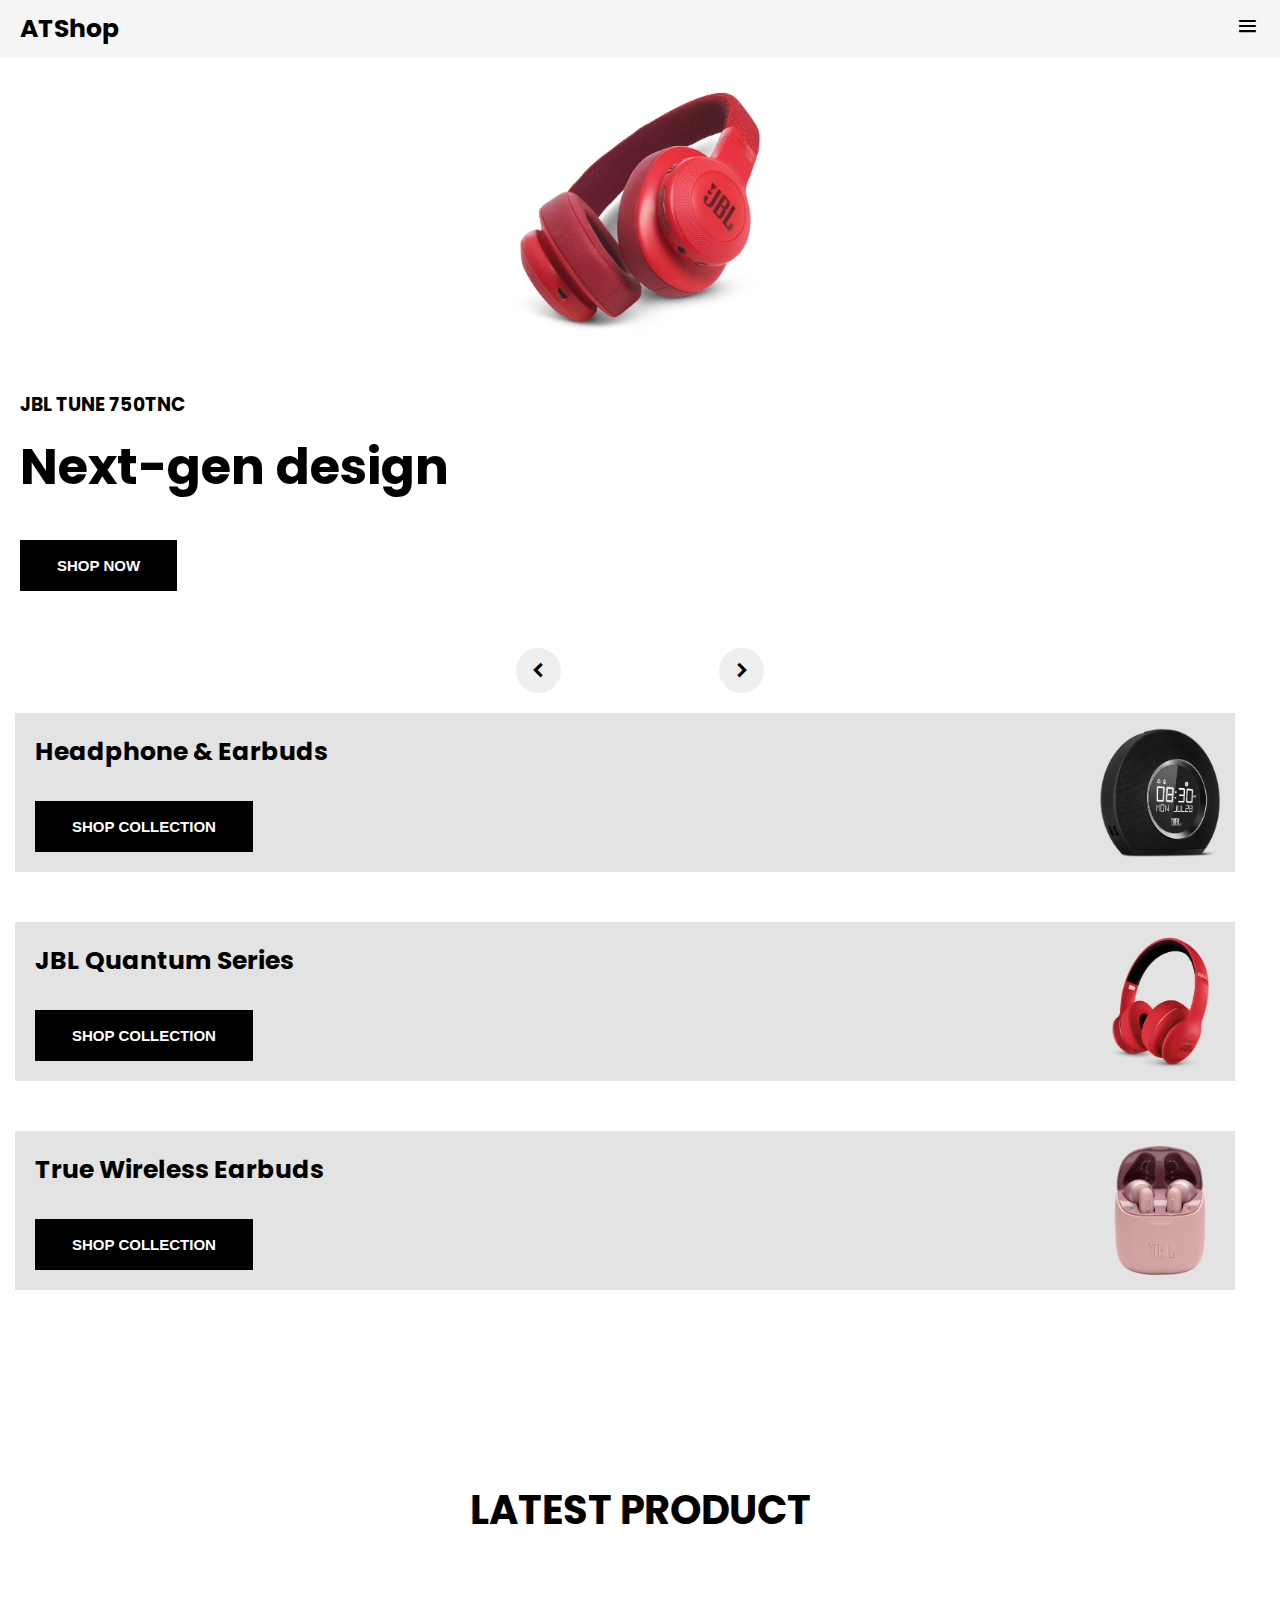
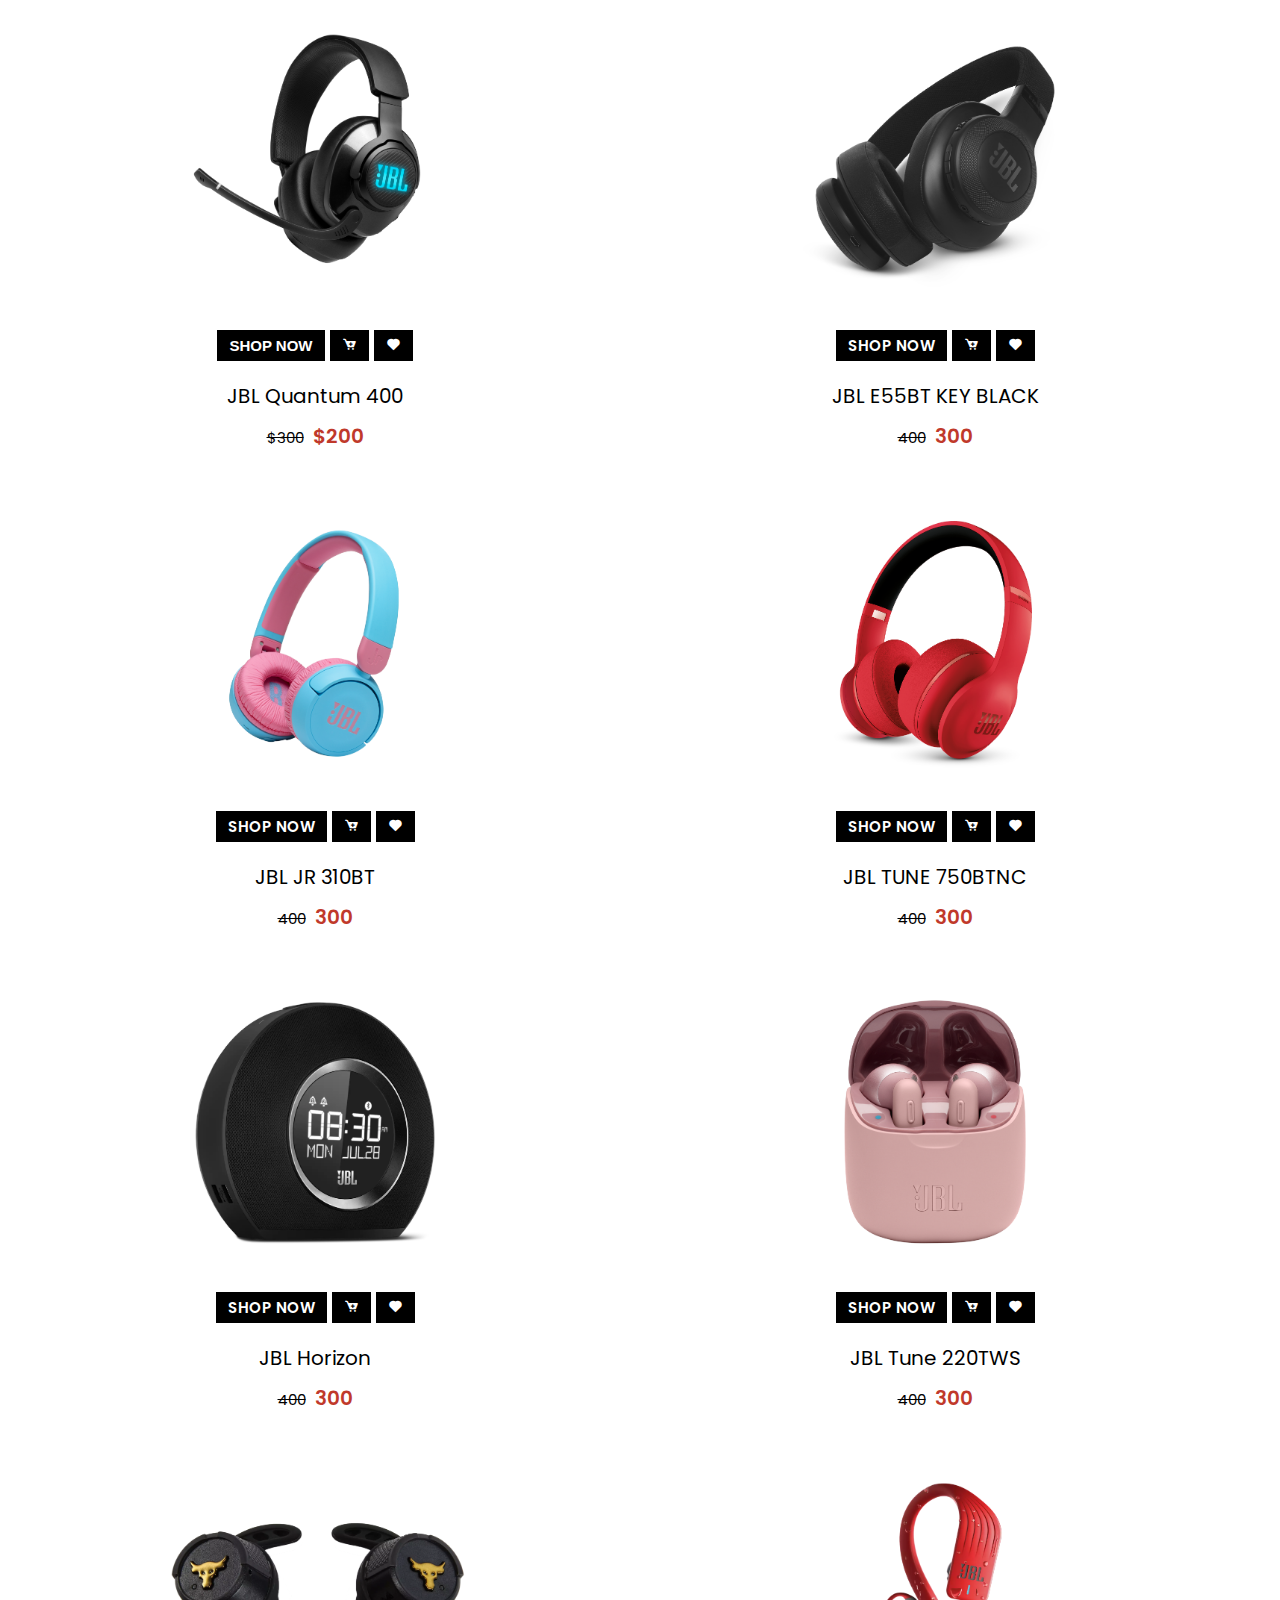
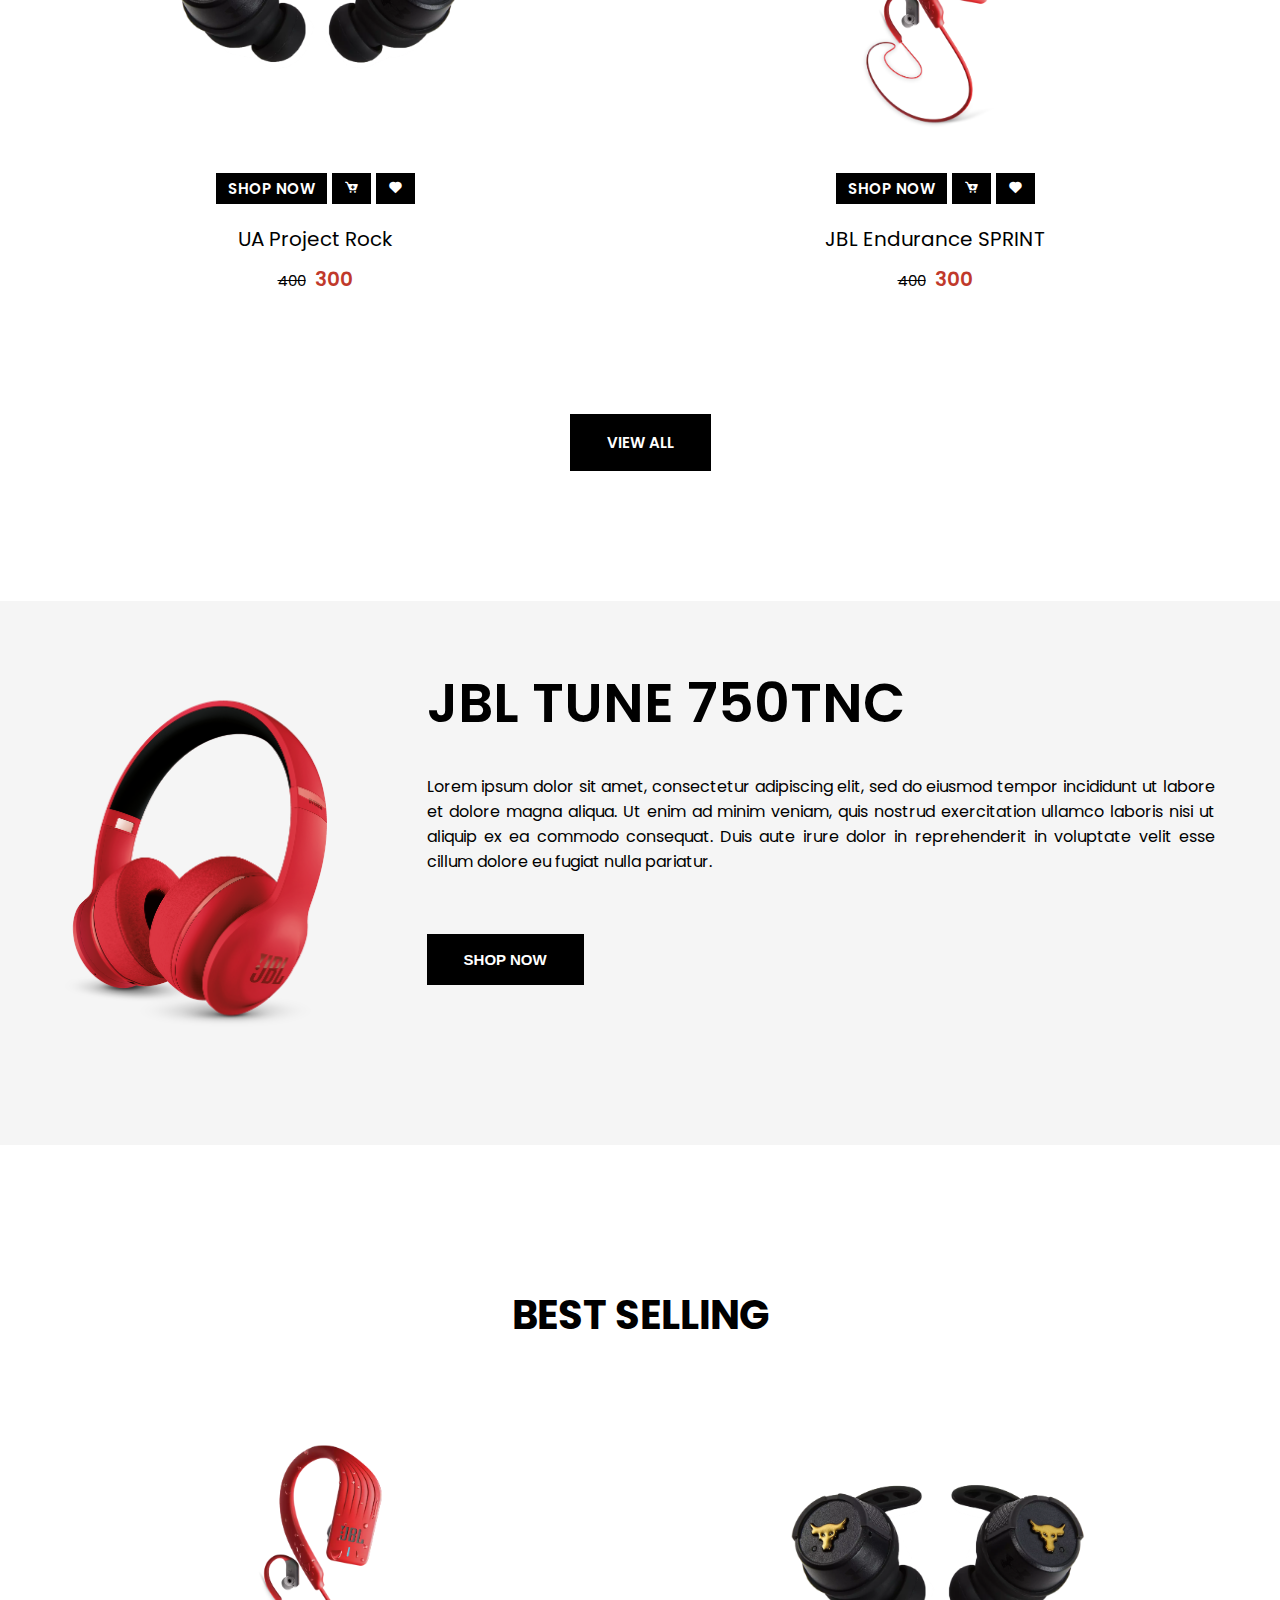
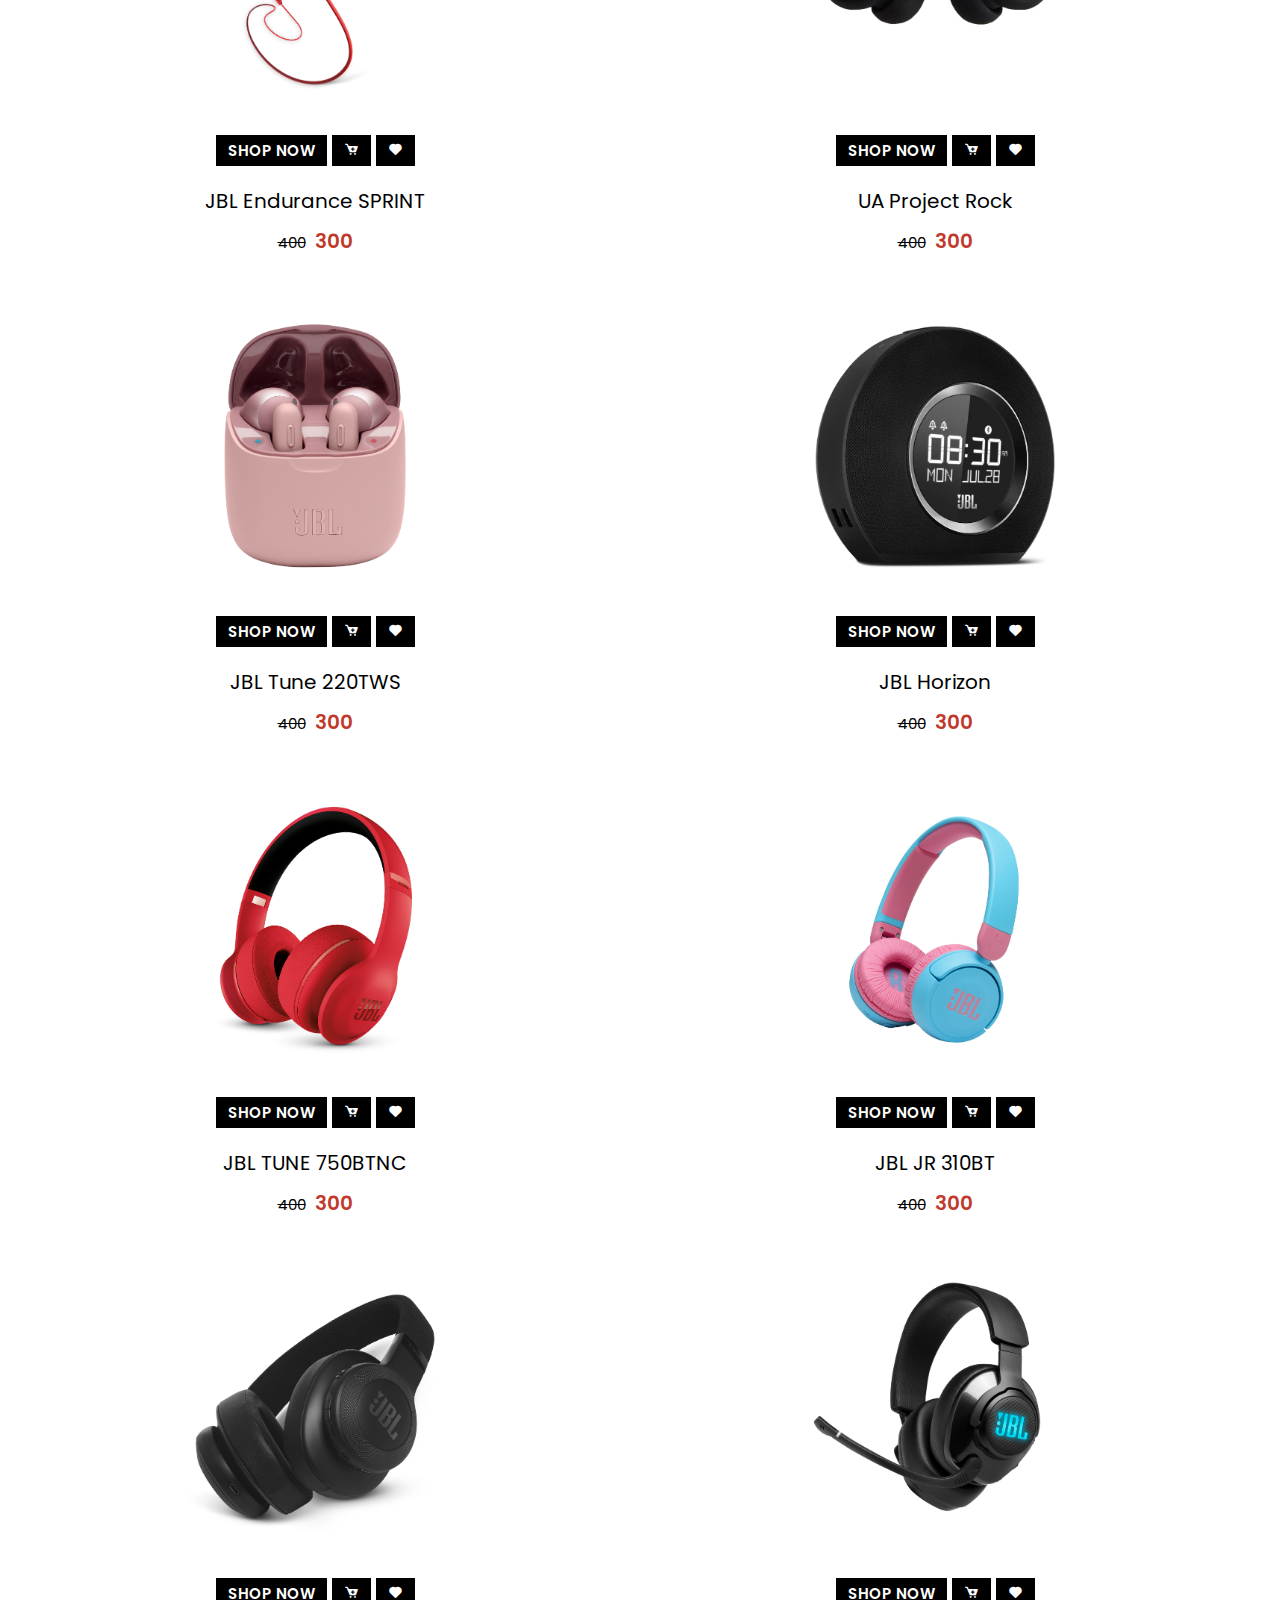
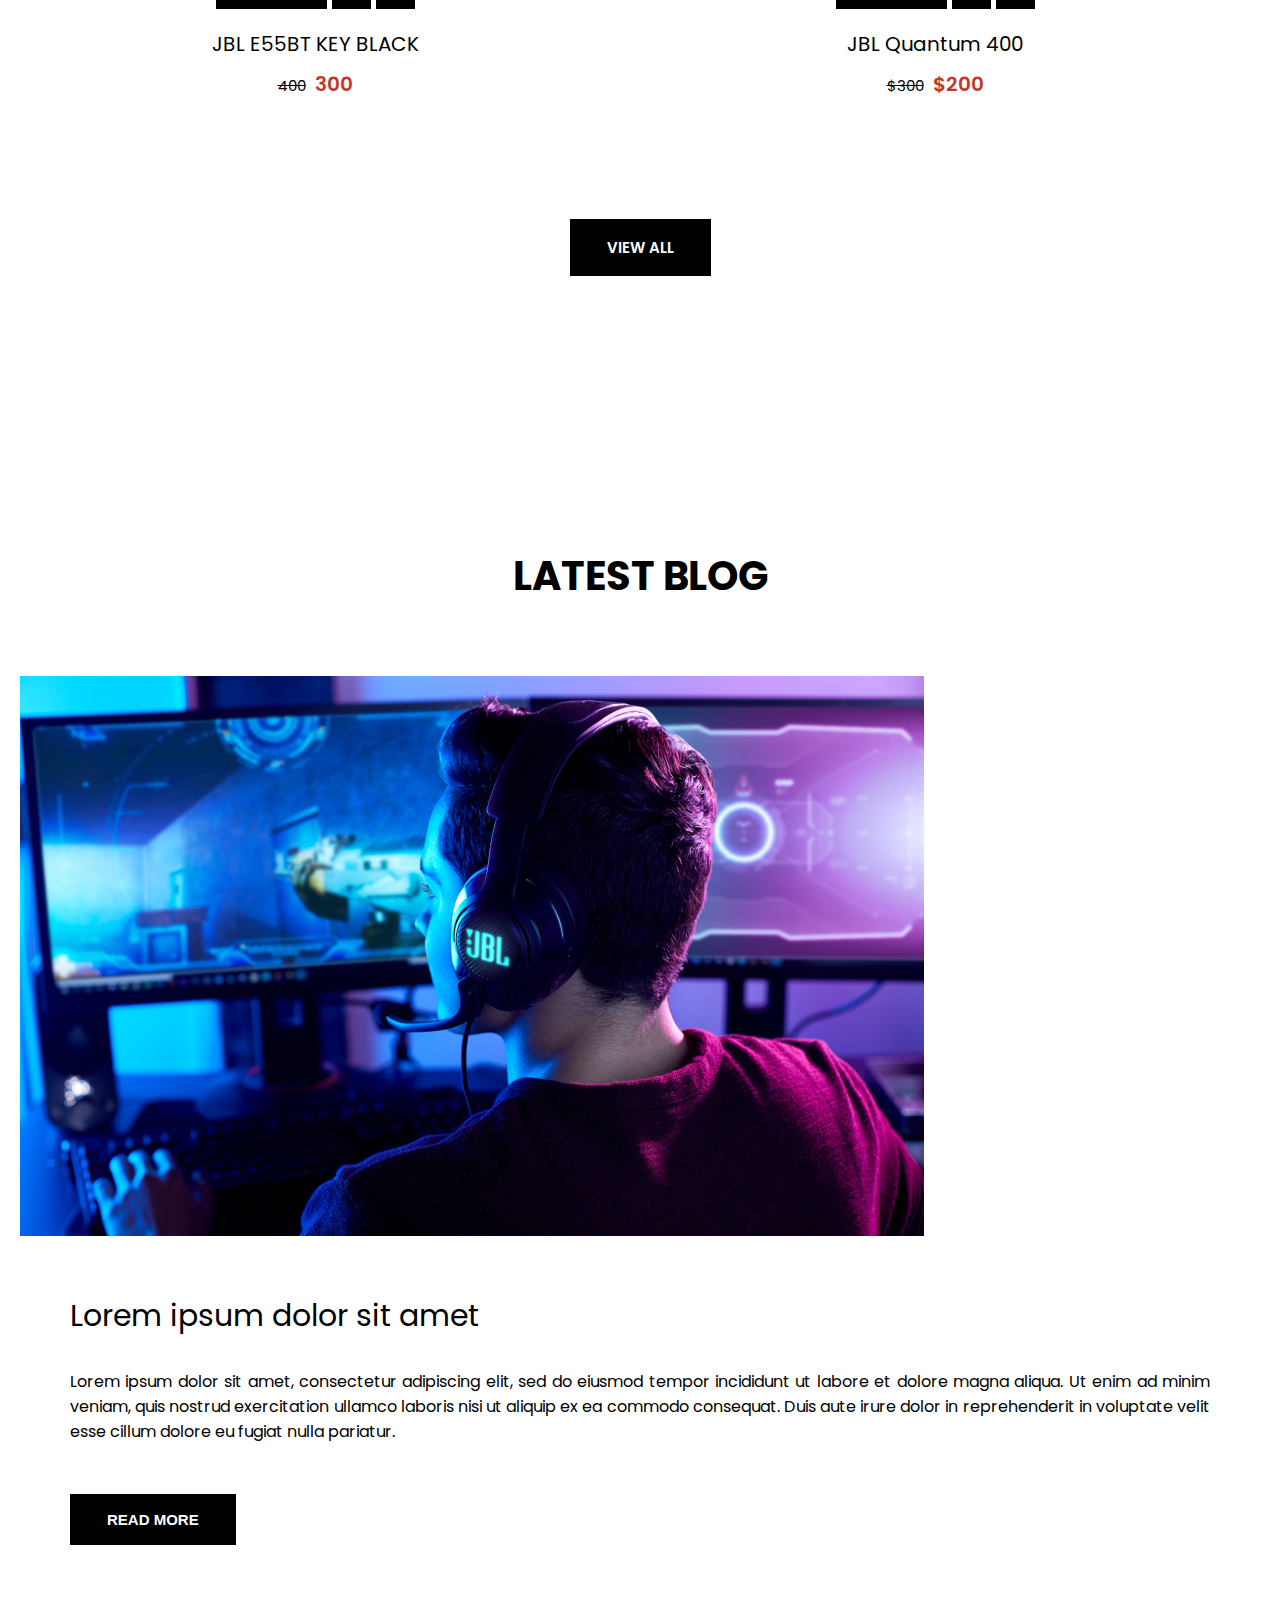
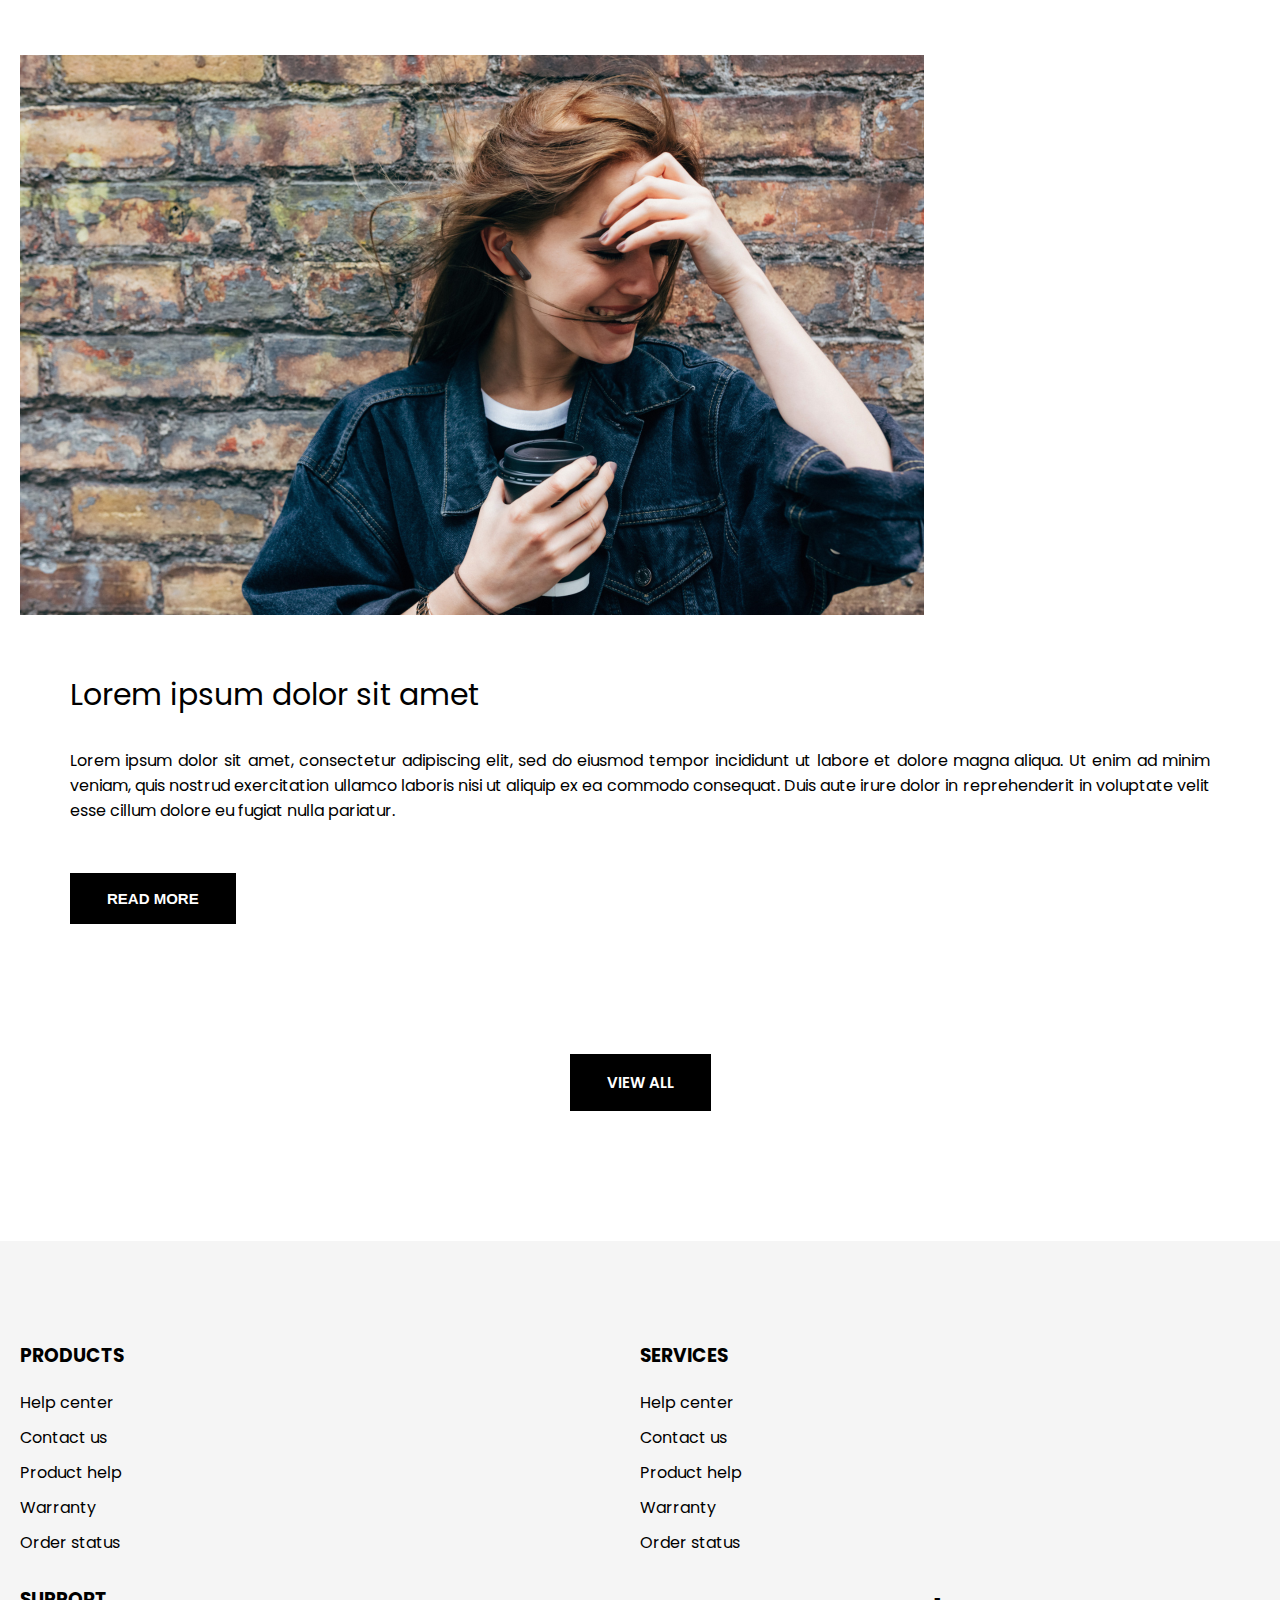
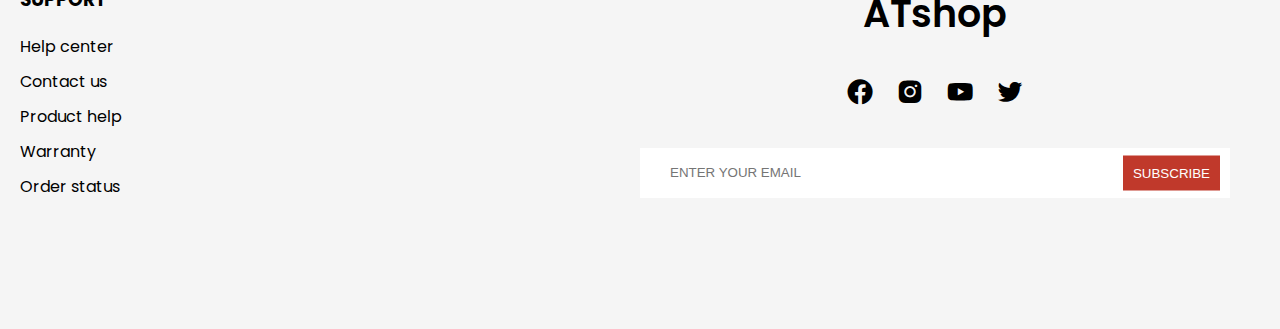
<file: index.html>
<!DOCTYPE html>
<html lang="en">

<head>
    <meta charset="UTF-8">
    <meta http-equiv="X-UA-Compatible" content="IE=edge">
    <meta name="viewport" content="width=device-width, initial-scale=1.0">
    <title>ATshop</title>
    <!-- google font -->
    <link rel="preconnect" href="https://fonts.gstatic.com" crossorigin>
    <link href="https://fonts.googleapis.com/css2?family=Poppins:ital,wght@0,200;0,300;0,400;0,500;0,600;0,800;0,900;1,100;1,200;1,300;1,400;1,500;1,600;1,700;1,800;1,900&display=swap" rel="stylesheet">
    <!-- boxicons -->
    <link href='https://unpkg.com/boxicons@2.1.4/css/boxicons.min.css' rel='stylesheet'>
    <!-- app css -->
    <link rel="stylesheet" href="./css/grid.css">
    <link rel="stylesheet" href="./css/app.css">
</head>

<body>
    
    <!-- header -->
    <header>
        <!-- mobile menu -->
        <div class="mobile-menu bg-second">
            <a href="#" class="mb-logo">ATShop</a>
            <span class="mb-menu-toggle" id="mb-menu-toggle">
                <i class='bx bx-menu'></i>
            </span>
        </div>
        <!-- end mobile menu -->
        <!-- main header -->
        <div class="header-wrapper" id="header-wrapper">
            <span class="mb-menu-toggle mb-menu-close" id="mb-menu-close">
                <i class='bx bx-x'></i>
            </span>
            <!-- top header -->
            <div class="bg-second">
                <div class="top-header container">
                    <ul class="devided">
                        <li>
                            <a href="#">+840123456789</a>
                        </li>
                        <li>
                            <a href="#">atshop@mail.com</a>
                        </li>
                    </ul>
                    <ul class="devided">
                        <li class="dropdown">
                            <a href="">USD</a>
                            <i class='bx bxs-chevron-down' ></i>
                            <ul class="dropdown-content">
                                <li><a href="#">VND</a></li>
                                <li><a href="#">JPY</a></li>
                                <li><a href="#">EUR</a></li>
                            </ul>
                        </li>
                        <li class="dropdown">
                            <a href="">ENGLISH</a>
                            <i class='bx bxs-chevron-down' ></i>
                            <ul class="dropdown-content">
                                <li><a href="#">VIETNAMESE</a></li>
                                <li><a href="#">JAPANESS</a></li>
                                <li><a href="#">FRENCH</a></li>
                                <li><a href="#">SPANISH</a></li>
                            </ul>
                        </li>
                        <li><a href="#">ORDER TRACKING</a></li>
                    </ul>
                </div>
            </div>
            <!-- end top header -->
            <!-- mid header -->
            <div class="bg-main">
                <div class="mid-header container">
                    <a href="#" class="logo">ATShop</a>
                    <div class="search">
                        <input type="text" placeholder="Search">
                        <i class='bx bx-search-alt' ></i>
                    </div>
                    <ul class="user-menu">
                        <li><a href="#"><i class='bx bx-bell' ></i></a></li>
                        <li><a href="#"><i class='bx bx-user-circle' ></i></a></li>
                        <li><a href="#"><i class='bx bx-cart' ></i></a></li>
                    </ul>
                </div>
            </div>
            <!-- end mid header -->
            <!-- bottom header -->
            <div class="bg-second">
                <div class="bottom-header container">
                    <ul class="main-menu">
                        <li><a href="#">home</a></li>
                        <!-- mega menu -->
                        <li class="mega-dropdown">
                            <a href="./products.html">Shop<i class='bx bxs-chevron-down'></i></a>
                            <div class="mega-content">
                                <div class="row">
                                    <div class="col-3 col-md-12">
                                        <div class="box">
                                            <h3>Categories</h3>
                                            <ul>
                                                <li><a href="#">Wireless</a></li>
                                                <li><a href="#">Inear headphone</a></li>
                                                <li><a href="#">Overear headphone</a></li>
                                                <li><a href="#">Sport headphone</a></li>
                                            </ul>
                                        </div>
                                    </div>
                                    <div class="col-3 col-md-12">
                                        <div class="box">
                                            <h3>Categories</h3>
                                            <ul>
                                                <li><a href="#">Wireless</a></li>
                                                <li><a href="#">Inear headphone</a></li>
                                                <li><a href="#">Overear headphone</a></li>
                                                <li><a href="#">Sport headphone</a></li>
                                            </ul>
                                        </div>
                                    </div>
                                    <div class="col-3 col-md-12">
                                        <div class="box">
                                            <h3>Categories</h3>
                                            <ul>
                                                <li><a href="#">Wireless</a></li>
                                                <li><a href="#">Inear headphone</a></li>
                                                <li><a href="#">Overear headphone</a></li>
                                                <li><a href="#">Sport headphone</a></li>
                                            </ul>
                                        </div>
                                    </div>
                                    <div class="col-3 col-md-12">
                                        <div class="box">
                                            <h3>Categories</h3>
                                            <ul>
                                                <li><a href="#">Wireless</a></li>
                                                <li><a href="#">Inear headphone</a></li>
                                                <li><a href="#">Overear headphone</a></li>
                                                <li><a href="#">Sport headphone</a></li>
                                            </ul>
                                        </div>
                                    </div>
                                </div>
                                <div class="row img-row">
                                    <div class="col-3">
                                        <div class="box">
                                            <img src="./images/kisspng-beats-electronics-headphones-apple-beats-studio-red-headphones.png" alt="">
                                        </div>
                                    </div>
                                    <div class="col-3">
                                        <div class="box">
                                            <img src="./images/JBL_TUNE220TWS_ProductImage_Pink_ChargingCaseOpen.png" alt="">
                                        </div>
                                    </div>
                                    <div class="col-3">
                                        <div class="box">
                                            <img src="./images/JBL_JR 310BT_Product Image_Hero_Skyblue.png" alt="">
                                        </div>
                                    </div>
                                    <div class="col-3">
                                        <div class="box">
                                            <img src="./images/JBLHorizon_001_dvHAMaster.png" alt="">
                                        </div>
                                    </div>
                                </div>
                            </div>
                        </li>
                        <!-- end mega menu -->
                        <li><a href="#">blog</a></li>
                        <li><a href="#">contact</a></li>
                    </ul>
                </div>
            </div>
            <!-- end bottom header -->
        </div>
        <!-- end main header -->
    </header>
    <!-- end header -->

    <!-- hero section -->
    <div class="hero">
        <div class="slider">
            <div class="container">
                <!-- slide item -->
                <div class="slide active">
                    <div class="info">
                        <div class="info-content">
                            <h3 class="top-down">
                                JBL TUNE 750TNC
                            </h3>
                            <h2 class="top-down trans-delay-0-2">
                                Next-gen design
                            </h2>
                            <p class="top-down trans-delay-0-4">
                                Lorem ipsum dolor sit amet, consectetur adipiscing elit, sed do eiusmod tempor incididunt ut labore et dolore magna aliqua. Ut enim ad minim veniam, quis nostrud exercitation ullamco laboris nisi ut aliquip ex ea commodo consequat. Duis aute irure dolor in reprehenderit in voluptate velit esse cillum dolore eu fugiat nulla pariatur. Excepteur sint occaecat cupidatat non proident, sunt in culpa qui officia deserunt mollit anim id est laborum.
                            </p>
                            <div class="top-down trans-delay-0-6">
                                <button class="btn-flat btn-hover">
                                    <span>shop now</span>
                                </button>
                            </div>
                        </div>
                    </div>
                    <div class="img top-down">
                        <img src="./images/JBL_E55BT_KEY_RED_6063_FS_x1-1605x1605px.webp" alt="">
                    </div>
                </div>
                <!-- end slide item -->
                <!-- slide item -->
                 <div class="slide">
                    <div class="info">
                        <div class="info-content">
                            <h3 class="top-down">
                                JBL Quantum ONE
                            </h3>
                            <h2 class="top-down trans-delay-0-2">
                                Ipsum dorlor
                            </h2>
                            <p class="top-down trans-delay-0-4">
                                Lorem ipsum dolor sit amet, consectetur adipiscing elit, sed do eiusmod tempor incididunt ut labore et dolore magna aliqua. Ut enim ad minim veniam, quis nostrud exercitation ullamco laboris nisi ut aliquip ex ea commodo consequat. Duis aute irure dolor in reprehenderit in voluptate velit esse cillum dolore eu fugiat nulla pariatur. Excepteur sint occaecat cupidatat non proident, sunt in culpa qui officia deserunt mollit anim id est laborum.
                            </p>
                            <div class="top-down trans-delay-0-6">
                                <button class="btn-flat btn-hover">
                                    <span>shop now</span>
                                </button>
                            </div>
                        </div>
                    </div>
                    <div class="img right-left">
                        <img src="./images/JBL_E55BT_KEY_BLACK_6175_FS_x1-1605x1605px.png" alt="">
                    </div>
                </div>
                <!-- end slide item -->
                <!-- slide item -->
                <div class="slide">
                    <div class="info">
                        <div class="info-content">
                            <h3 class="top-down">
                                JBL JR 310BT
                            </h3>
                            <h2 class="top-down trans-delay-0-2">
                                Consectetur Elit
                            </h2>
                            <p class="top-down trans-delay-0-4">
                                Lorem ipsum dolor sit amet, consectetur adipiscing elit, sed do eiusmod tempor incididunt ut labore et dolore magna aliqua. Ut enim ad minim veniam, quis nostrud exercitation ullamco laboris nisi ut aliquip ex ea commodo consequat. Duis aute irure dolor in reprehenderit in voluptate velit esse cillum dolore eu fugiat nulla pariatur. Excepteur sint occaecat cupidatat non proident, sunt in culpa qui officia deserunt mollit anim id est laborum.
                            </p>
                            <div class="top-down trans-delay-0-6">
                                <button class="btn-flat btn-hover">
                                    <span>shop now</span>
                                </button>
                            </div>
                        </div>
                    </div>
                    <div class="img left-right">
                        <img src="./images/JBL_JR 310BT_Product Image_Hero_Skyblue.png" alt="">
                    </div>
                </div>
                <!-- end slide item -->
            </div>
            <!-- slider controller -->
            <button class="slide-controll slide-next">
                <i class='bx bxs-chevron-right'></i>
            </button>
            <button class="slide-controll slide-prev">
                <i class='bx bxs-chevron-left'></i>
            </button>
            <!-- end slider controller -->
        </div>
    </div>
    <!-- end hero section -->

    <!-- promotion section -->
    <div class="promotion">
        <div class="row">
            <div class="col-4 col-md-12 col-sm-12">
                <div class="promotion-box">
                    <div class="text">
                        <h3>Headphone & Earbuds</h3>
                        <button class="btn-flat btn-hover"><span>shop collection</span></button>
                    </div>
                    <img src="./images/JBLHorizon_001_dvHAMaster.png" alt="">
                </div>
            </div>
            <div class="col-4 col-md-12 col-sm-12">
                <div class="promotion-box">
                    <div class="text">
                        <h3>JBL Quantum Series</h3>
                        <button class="btn-flat btn-hover"><span>shop collection</span></button>
                    </div>
                    <img src="./images/kisspng-beats-electronics-headphones-apple-beats-studio-red-headphones.png" alt="">
                </div>
            </div>
            <div class="col-4 col-md-12 col-sm-12">
                <div class="promotion-box">
                    <div class="text">
                        <h3>True Wireless Earbuds</h3>
                        <button class="btn-flat btn-hover"><span>shop collection</span></button>
                    </div>
                    <img src="./images/JBL_TUNE220TWS_ProductImage_Pink_ChargingCaseOpen.png" alt="">
                </div>
            </div>
        </div>
    </div>
    <!-- end promotion section -->

    <!-- product list -->
    <div class="section">
        <div class="container">
            <div class="section-header">
                <h2>Latest product</h2>
            </div>
            <div class="row" id="latest-products">
                <div class="col-3 col-md-6 col-sm-12">
                    <div class="product-card">
                        <div class="product-card-img">
                            <img src="./images/JBL_Quantum_400_Product Image_Hero 02.png" alt="">
                            <img src="./images/JBL_Quantum_400_Product Image_Hero Mic Up.webp" alt="">
                        </div>
                        <div class="product-card-info">
                            <div class="product-btn">
                                <button class="btn-flat btn-hover btn-shop-now">shop now</button>
                                <button class="btn-flat btn-hover btn-cart-add">
                                    <i class='bx bxs-cart-add'></i>
                                </button>
                                <button class="btn-flat btn-hover btn-cart-add">
                                    <i class='bx bxs-heart' ></i>
                                </button>
                            </div>
                            <div class="product-card-name">
                                JBL Quantum 400
                            </div>
                            <div class="product-card-price">
                                <span><del>$300</del></span>
                                <span class="curr-price">$200</span>
                            </div>
                        </div>
                    </div>
                </div>
            </div>
            <div class="section-footer">
                <a href="./products.html" class="btn-flat btn-hover">view all</a>
            </div>
        </div>
    </div>
    <!-- end product list -->
    
    <!-- special product -->
    <div class="bg-second">
        <div class="section container">
            <div class="row">
                <div class="col-4 col-md-4">
                    <div class="sp-item-img">
                        <img src="./images/kisspng-beats-electronics-headphones-apple-beats-studio-red-headphones.png" alt="">
                    </div>
                </div>
                <div class="col-7 col-md-8">
                    <div class="sp-item-info">
                        <div class="sp-item-name">JBL TUNE 750TNC</div>
                        <p class="sp-item-description">
                            Lorem ipsum dolor sit amet, consectetur adipiscing elit, sed do eiusmod tempor incididunt ut labore et dolore magna aliqua. Ut enim ad minim veniam, quis nostrud exercitation ullamco laboris nisi ut aliquip ex ea commodo consequat. Duis aute irure dolor in reprehenderit in voluptate velit esse cillum dolore eu fugiat nulla pariatur.
                        </p>
                        <button class="btn-flat btn-hover">shop now</button>
                    </div>
                </div>
            </div>
        </div>
    </div>
    <!-- end special product -->

    <!-- product list -->
    <div class="section">
        <div class="container">
            <div class="section-header">
                <h2>best selling</h2>
            </div>
            <div class="row" id="best-products">
                <div class="col-3 col-md-6 col-sm-12">
                    <div class="product-card">
                        <div class="product-card-img">
                            <img src="./images/JBL_Quantum_400_Product Image_Hero 02.png" alt="">
                            <img src="./images/JBL_Quantum_400_Product Image_Hero Mic Up.webp" alt="">
                        </div>
                        <div class="product-card-info">
                            <div class="product-btn">
                                <a href="./product-detail.html" class="btn-flat btn-hover btn-shop-now">shop now</a>
                                <button class="btn-flat btn-hover btn-cart-add">
                                    <i class='bx bxs-cart-add'></i>
                                </button>
                                <button class="btn-flat btn-hover btn-cart-add">
                                    <i class='bx bxs-heart' ></i>
                                </button>
                            </div>
                            <div class="product-card-name">
                                JBL Quantum 400
                            </div>
                            <div class="product-card-price">
                                <span><del>$300</del></span>
                                <span class="curr-price">$200</span>
                            </div>
                        </div>
                    </div>
                </div>
            </div>
            <div class="section-footer">
                <a href="./products.html" class="btn-flat btn-hover">view all</a>
            </div>
        </div>
    </div>
    <!-- end product list -->

    <!-- blogs -->
    <div class="section">
        <div class="container">
            <div class="section-header">
                <h2>latest blog</h2>
            </div>
            <div class="blog">
                <div class="blog-img">
                    <img src="./images/JBL_Quantum400_Lifestyle1.png" alt="">
                </div>
                <div class="blog-info">
                    <div class="blog-title">
                        Lorem ipsum dolor sit amet
                    </div>
                    <div class="blog-preview">
                        Lorem ipsum dolor sit amet, consectetur adipiscing elit, sed do eiusmod tempor incididunt ut labore et dolore magna aliqua. Ut enim ad minim veniam, quis nostrud exercitation ullamco laboris nisi ut aliquip ex ea commodo consequat. Duis aute irure dolor in reprehenderit in voluptate velit esse cillum dolore eu fugiat nulla pariatur.
                    </div>
                    <button class="btn-flat btn-hover">read more</button>
                </div>
            </div>
            <div class="blog row-revere">
                <div class="blog-img">
                    <img src="./images/JBL_TUNE220TWS_Lifestyle_black.png" alt="">
                </div>
                <div class="blog-info">
                    <div class="blog-title">
                        Lorem ipsum dolor sit amet
                    </div>
                    <div class="blog-preview">
                        Lorem ipsum dolor sit amet, consectetur adipiscing elit, sed do eiusmod tempor incididunt ut labore et dolore magna aliqua. Ut enim ad minim veniam, quis nostrud exercitation ullamco laboris nisi ut aliquip ex ea commodo consequat. Duis aute irure dolor in reprehenderit in voluptate velit esse cillum dolore eu fugiat nulla pariatur.
                    </div>
                    <button class="btn-flat btn-hover">read more</button>
                </div>
            </div>
            <div class="section-footer">
                <a href="#" class="btn-flat btn-hover">view all</a>
            </div>
        </div>
    </div>
    <!-- end blogs -->

    <!-- footer -->
    <footer class="bg-second">
        <div class="container">
            <div class="row">
                <div class="col-3 col-md-6">
                    <h3 class="footer-head">Products</h3>
                    <ul class="menu">
                        <li><a href="#">Help center</a></li>
                        <li><a href="#">Contact us</a></li>
                        <li><a href="#">Product help</a></li>
                        <li><a href="#">Warranty</a></li>
                        <li><a href="#">Order status</a></li>
                    </ul>
                </div>
                <div class="col-3 col-md-6">
                    <h3 class="footer-head">Services</h3>
                    <ul class="menu">
                        <li><a href="#">Help center</a></li>
                        <li><a href="#">Contact us</a></li>
                        <li><a href="#">Product help</a></li>
                        <li><a href="#">Warranty</a></li>
                        <li><a href="#">Order status</a></li>
                    </ul>
                </div>
                <div class="col-3 col-md-6">
                    <h3 class="footer-head">Support</h3>
                    <ul class="menu">
                        <li><a href="#">Help center</a></li>
                        <li><a href="#">Contact us</a></li>
                        <li><a href="#">Product help</a></li>
                        <li><a href="#">Warranty</a></li>
                        <li><a href="#">Order status</a></li>
                    </ul>
                </div>
                <div class="col-3 col-md-6 col-sm-12">
                    <div class="contact">
                        <h3 class="contact-header">
                            ATshop
                        </h3>
                        <ul class="contact-socials">
                            <li><a href="#">
                                <i class='bx bxl-facebook-circle' ></i>
                                </a></li>
                              <li><a href="#">
                                <i class='bx bxl-instagram-alt' ></i>
                                </a></li>
                             <li><a href="#">
                                <i class='bx bxl-youtube' ></i>
                                </a></li>
                            <li><a href="#">
                                <i class='bx bxl-twitter' ></i>
                                </a></li>
                        </ul>
                    </div>
                    <div class="subscribe">
                        <input type="email" placeholder="ENTER YOUR EMAIL">
                        <button>subscribe</button>
                    </div>
                </div>
            </div>
        </div>
    </footer>
    <!-- end footer -->

    <!-- app js -->
    <script src="./js/app.js"></script>
    <script src="./js/index.js"></script>
</body>
</html>
</file>
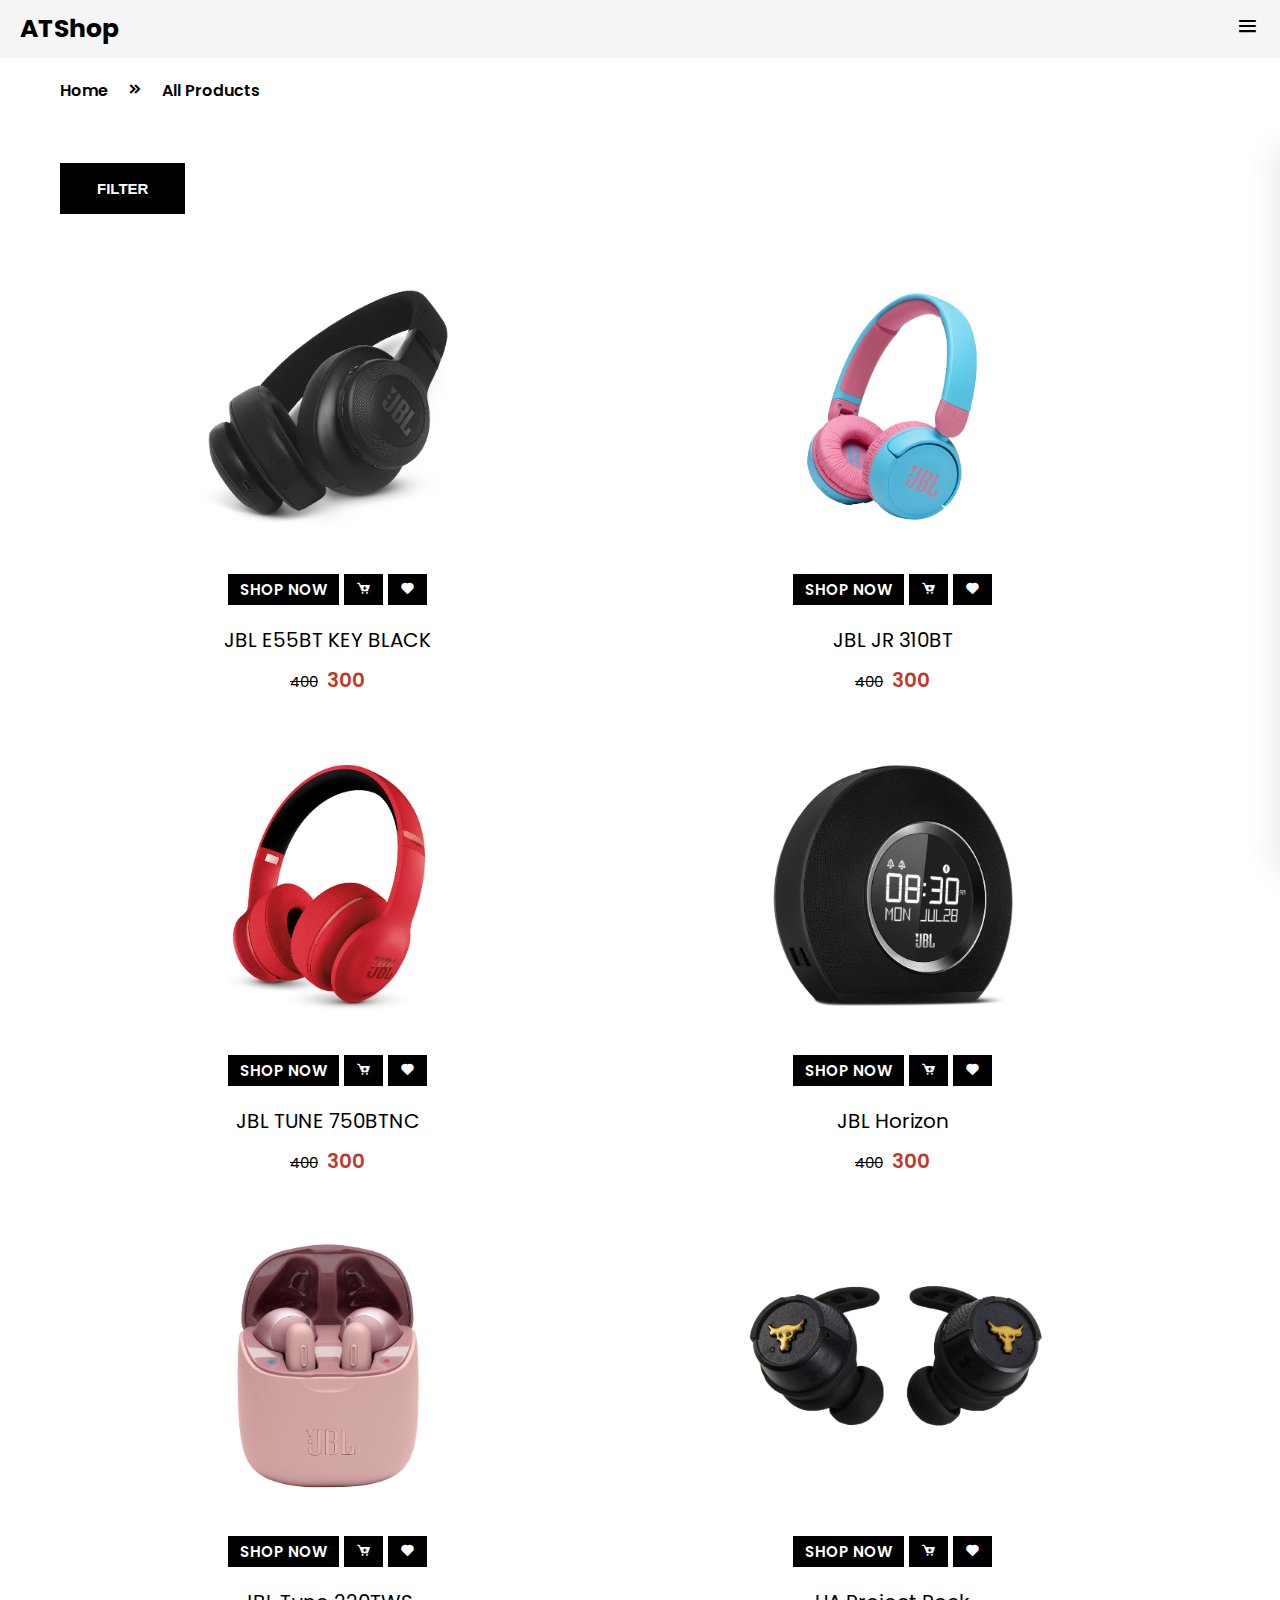
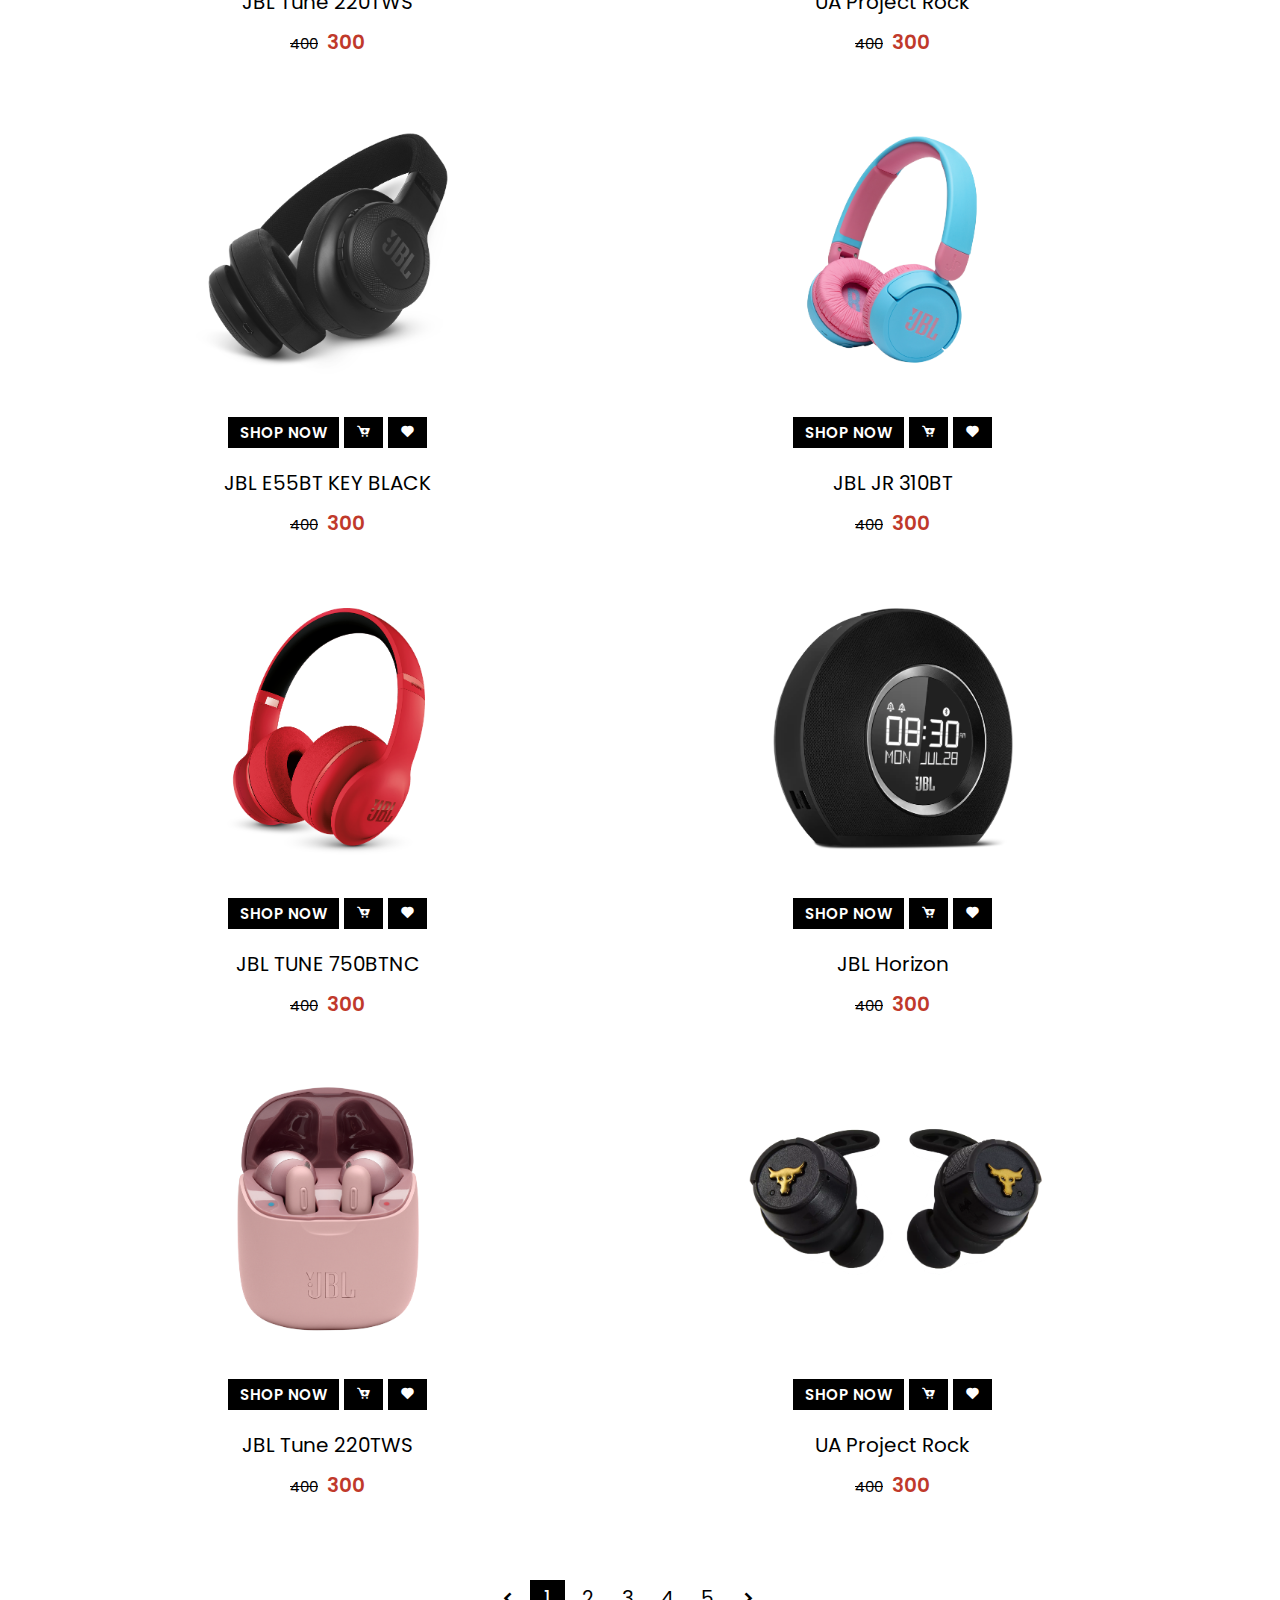
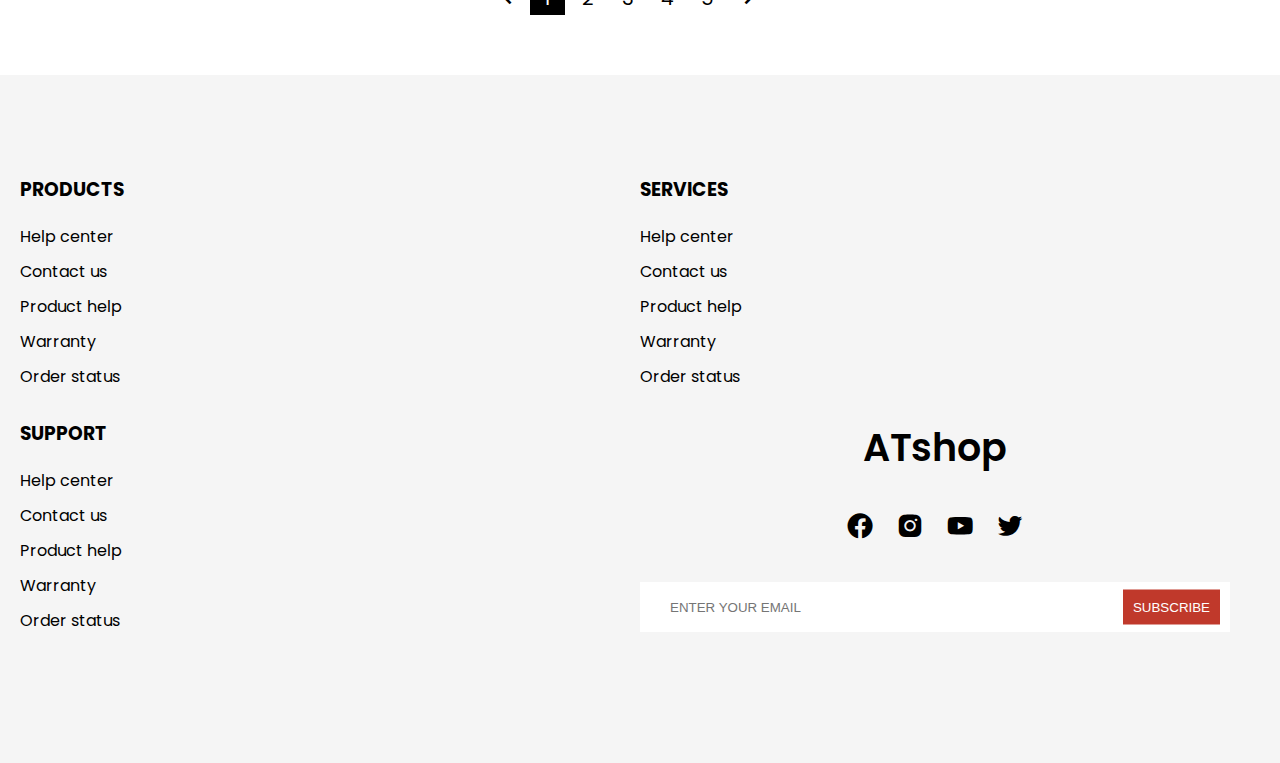
<file: products.html>
<!DOCTYPE html>
<html lang="en">

<head>
    <meta charset="UTF-8">
    <meta http-equiv="X-UA-Compatible" content="IE=edge">
    <meta name="viewport" content="width=device-width, initial-scale=1.0">
    <title>ATshop</title>
    <!-- google font -->
    <link rel="preconnect" href="https://fonts.gstatic.com" crossorigin>
    <link href="https://fonts.googleapis.com/css2?family=Poppins:ital,wght@0,200;0,300;0,400;0,500;0,600;0,800;0,900;1,100;1,200;1,300;1,400;1,500;1,600;1,700;1,800;1,900&display=swap" rel="stylesheet">
    <!-- boxicons -->
    <link href='https://unpkg.com/boxicons@2.1.4/css/boxicons.min.css' rel='stylesheet'>
    <!-- app css -->
    <link rel="stylesheet" href="./css/grid.css">
    <link rel="stylesheet" href="./css/app.css">
</head>

<body>
    
    <!-- header -->
    <header>
        <!-- mobile menu -->
        <div class="mobile-menu bg-second">
            <a href="#" class="mb-logo">ATShop</a>
            <span class="mb-menu-toggle" id="mb-menu-toggle">
                <i class='bx bx-menu'></i>
            </span>
        </div>
        <!-- end mobile menu -->
        <!-- main header -->
        <div class="header-wrapper" id="header-wrapper">
            <span class="mb-menu-toggle mb-menu-close" id="mb-menu-close">
                <i class='bx bx-x'></i>
            </span>
            <!-- top header -->
            <div class="bg-second">
                <div class="top-header container">
                    <ul class="devided">
                        <li>
                            <a href="#">+840123456789</a>
                        </li>
                        <li>
                            <a href="#">atshop@mail.com</a>
                        </li>
                    </ul>
                    <ul class="devided">
                        <li class="dropdown">
                            <a href="">USD</a>
                            <i class='bx bxs-chevron-down' ></i>
                            <ul class="dropdown-content">
                                <li><a href="#">VND</a></li>
                                <li><a href="#">JPY</a></li>
                                <li><a href="#">EUR</a></li>
                            </ul>
                        </li>
                        <li class="dropdown">
                            <a href="">ENGLISH</a>
                            <i class='bx bxs-chevron-down' ></i>
                            <ul class="dropdown-content">
                                <li><a href="#">VIETNAMESE</a></li>
                                <li><a href="#">JAPANESS</a></li>
                                <li><a href="#">FRENCH</a></li>
                                <li><a href="#">SPANISH</a></li>
                            </ul>
                        </li>
                        <li><a href="#">ORDER TRACKING</a></li>
                    </ul>
                </div>
            </div>
            <!-- end top header -->
            <!-- mid header -->
            <div class="bg-main">
                <div class="mid-header container">
                    <a href="#" class="logo">ATShop</a>
                    <div class="search">
                        <input type="text" placeholder="Search">
                        <i class='bx bx-search-alt' ></i>
                    </div>
                    <ul class="user-menu">
                        <li><a href="#"><i class='bx bx-bell' ></i></a></li>
                        <li><a href="#"><i class='bx bx-user-circle' ></i></a></li>
                        <li><a href="#"><i class='bx bx-cart' ></i></a></li>
                    </ul>
                </div>
            </div>
            <!-- end mid header -->
            <!-- bottom header -->
            <div class="bg-second">
                <div class="bottom-header container">
                    <ul class="main-menu">
                        <li><a href="#">home</a></li>
                        <!-- mega menu -->
                        <li class="mega-dropdown">
                            <a href="./products.html">Shop<i class='bx bxs-chevron-down'></i></a>
                            <div class="mega-content">
                                <div class="row">
                                    <div class="col-3 col-md-12">
                                        <div class="box">
                                            <h3>Categories</h3>
                                            <ul>
                                                <li><a href="#">Wireless</a></li>
                                                <li><a href="#">Inear headphone</a></li>
                                                <li><a href="#">Overear headphone</a></li>
                                                <li><a href="#">Sport headphone</a></li>
                                            </ul>
                                        </div>
                                    </div>
                                    <div class="col-3 col-md-12">
                                        <div class="box">
                                            <h3>Categories</h3>
                                            <ul>
                                                <li><a href="#">Wireless</a></li>
                                                <li><a href="#">Inear headphone</a></li>
                                                <li><a href="#">Overear headphone</a></li>
                                                <li><a href="#">Sport headphone</a></li>
                                            </ul>
                                        </div>
                                    </div>
                                    <div class="col-3 col-md-12">
                                        <div class="box">
                                            <h3>Categories</h3>
                                            <ul>
                                                <li><a href="#">Wireless</a></li>
                                                <li><a href="#">Inear headphone</a></li>
                                                <li><a href="#">Overear headphone</a></li>
                                                <li><a href="#">Sport headphone</a></li>
                                            </ul>
                                        </div>
                                    </div>
                                    <div class="col-3 col-md-12">
                                        <div class="box">
                                            <h3>Categories</h3>
                                            <ul>
                                                <li><a href="#">Wireless</a></li>
                                                <li><a href="#">Inear headphone</a></li>
                                                <li><a href="#">Overear headphone</a></li>
                                                <li><a href="#">Sport headphone</a></li>
                                            </ul>
                                        </div>
                                    </div>
                                </div>
                                <div class="row img-row">
                                    <div class="col-3">
                                        <div class="box">
                                            <img src="./images/kisspng-beats-electronics-headphones-apple-beats-studio-red-headphones.png" alt="">
                                        </div>
                                    </div>
                                    <div class="col-3">
                                        <div class="box">
                                            <img src="./images/JBL_TUNE220TWS_ProductImage_Pink_ChargingCaseOpen.png" alt="">
                                        </div>
                                    </div>
                                    <div class="col-3">
                                        <div class="box">
                                            <img src="./images/JBL_JR 310BT_Product Image_Hero_Skyblue.png" alt="">
                                        </div>
                                    </div>
                                    <div class="col-3">
                                        <div class="box">
                                            <img src="./images/JBLHorizon_001_dvHAMaster.png" alt="">
                                        </div>
                                    </div>
                                </div>
                            </div>
                        </li>
                        <!-- end mega menu -->
                        <li><a href="#">blog</a></li>
                        <li><a href="#">contact</a></li>
                    </ul>
                </div>
            </div>
            <!-- end bottom header -->
        </div>
        <!-- end main header -->
    </header>
    <!-- end header -->

    <!-- products content -->
    <div class="bg-main">
        <div class="container">
            <div class="box">
                <div class="breadcumb">
                    <a href="./index.html">home</a>
                    <span><i class='bx bxs-chevrons-right' ></i></span>
                    <a href="./products.html">all products</a>
                </div>
            </div>
            <div class="box">
                <div class="row">
                    <div class="col-3 filter-col" id="filter-col">
                        <div class="box filter-toggle-box">
                            <button class="btn-flat btn-hover" id="filter-close">close</button>
                        </div>
                        <div class="box">
                            <span class="filter-header">
                                Categories
                            </span>
                            <ul class="filter-list">
                                <li><a href="#">Wireless</a></li>
                                <li><a href="#">In-ear headphone</a></li>
                                <li><a href="#">Over-ear headphone</a></li>
                                <li><a href="#">Sport headphone</a></li>
                            </ul>
                        </div>
                        <div class="box">
                            <span class="filter-header">
                                Price
                            </span>
                            <div class="price-range">
                                <input type="text">
                                <span>-</span>
                                <input type="text">
                            </div>
                        </div>
                        <div class="box">
                            <ul class="filter-list">
                                <li>
                                    <div class="group-checkbox">
                                        <input type="checkbox" id="status1">
                                        <label for="status1">
                                            On sale
                                            <i class='bx bx-check' ></i>
                                        </label>
                                    </div>
                                </li>
                                <li>
                                    <div class="group-checkbox">
                                        <input type="checkbox" id="status2">
                                        <label for="status2">
                                            In stock
                                            <i class='bx bx-check' ></i>
                                        </label>
                                    </div>
                                </li>
                                <li>
                                    <div class="group-checkbox">
                                        <input type="checkbox" id="status3">
                                        <label for="status3">
                                            Featured
                                            <i class='bx bx-check' ></i>
                                        </label>
                                    </div>
                                </li>
                            </ul>
                        </div>
                        <div class="box">
                            <span class="filter-header">
                                Brands
                            </span>
                            <ul class="filter-list">
                                <li>
                                    <div class="group-checkbox">
                                        <input type="checkbox" id="remember1" checked="checked">
                                        <label for="remember1">
                                            JBL
                                            <i class='bx bx-check'></i>
                                        </label>
                                    </div>
                                </li>
                                <li>
                                    <div class="group-checkbox">
                                        <input type="checkbox" id="remember2">
                                        <label for="remember2">
                                            Beat
                                            <i class='bx bx-check'></i>
                                        </label>
                                    </div>
                                </li>
                                <li>
                                    <div class="group-checkbox">
                                        <input type="checkbox" id="remember3">
                                        <label for="remember3">
                                            Logitech
                                            <i class='bx bx-check'></i>
                                        </label>
                                    </div>
                                </li>
                                <li>
                                    <div class="group-checkbox">
                                        <input type="checkbox" id="remember4">
                                        <label for="remember4">
                                            Samsung
                                            <i class='bx bx-check'></i>
                                        </label>
                                    </div>
                                </li>
                                <li>
                                    <div class="group-checkbox">
                                        <input type="checkbox" id="remember5">
                                        <label for="remember5">
                                            Sony
                                            <i class='bx bx-check'></i>
                                        </label>
                                    </div>
                                </li>
                            </ul>
                        </div>
                        <div class="box">
                            <span class="filter-header">
                                Colors
                            </span>
                            <ul class="filter-list">
                                <li>
                                    <div class="group-checkbox">
                                        <input type="checkbox" id="remember1">
                                        <label for="remember1">
                                            Red
                                            <i class='bx bx-check'></i>
                                        </label>
                                    </div>
                                </li>
                                <li>
                                    <div class="group-checkbox">
                                        <input type="checkbox" id="remember2">
                                        <label for="remember2">
                                            Blue
                                            <i class='bx bx-check'></i>
                                        </label>
                                    </div>
                                </li>
                                <li>
                                    <div class="group-checkbox">
                                        <input type="checkbox" id="remember3">
                                        <label for="remember3">
                                            White
                                            <i class='bx bx-check'></i>
                                        </label>
                                    </div>
                                </li>
                                <li>
                                    <div class="group-checkbox">
                                        <input type="checkbox" id="remember4">
                                        <label for="remember4">
                                            Pink
                                            <i class='bx bx-check'></i>
                                        </label>
                                    </div>
                                </li>
                                <li>
                                    <div class="group-checkbox">
                                        <input type="checkbox" id="remember5">
                                        <label for="remember5">
                                            Yellow
                                            <i class='bx bx-check'></i>
                                        </label>
                                    </div>
                                </li>
                            </ul>
                        </div>
                        <div class="box">
                            <span class="filter-header">
                                rating
                            </span>
                            <ul class="filter-list">
                                <li>
                                    <div class="group-checkbox">
                                        <input type="checkbox" id="remember1">
                                        <label for="remember1">
                                            <span class="rating">
                                                <i class='bx bxs-star'></i>
                                                <i class='bx bxs-star'></i>
                                                <i class='bx bxs-star'></i>
                                                <i class='bx bxs-star'></i>
                                                <i class='bx bxs-star'></i>
                                            </span>
                                            <i class='bx bx-check'></i>
                                        </label>
                                    </div>
                                </li>
                                <li>
                                    <div class="group-checkbox">
                                        <input type="checkbox" id="remember1">
                                        <label for="remember1">
                                            <span class="rating">
                                                <i class='bx bxs-star'></i>
                                                <i class='bx bxs-star'></i>
                                                <i class='bx bxs-star'></i>
                                                <i class='bx bxs-star'></i>
                                                <i class='bx bx-star'></i>
                                            </span>
                                            <i class='bx bx-check'></i>
                                        </label>
                                    </div>
                                </li>
                                <li>
                                    <div class="group-checkbox">
                                        <input type="checkbox" id="remember1">
                                        <label for="remember1">
                                            <span class="rating">
                                                <i class='bx bxs-star'></i>
                                                <i class='bx bxs-star'></i>
                                                <i class='bx bxs-star'></i>
                                                <i class='bx bx-star'></i>
                                                <i class='bx bx-star'></i>
                                            </span>
                                            <i class='bx bx-check'></i>
                                        </label>
                                    </div>
                                </li>
                                <li>
                                    <div class="group-checkbox">
                                        <input type="checkbox" id="remember1">
                                        <label for="remember1">
                                            <span class="rating">
                                                <i class='bx bxs-star'></i>
                                                <i class='bx bxs-star'></i>
                                                <i class='bx bx-star'></i>
                                                <i class='bx bx-star'></i>
                                                <i class='bx bx-star'></i>
                                            </span>
                                            <i class='bx bx-check'></i>
                                        </label>
                                    </div>
                                </li>
                                <li>
                                    <div class="group-checkbox">
                                        <input type="checkbox" id="remember1">
                                        <label for="remember1">
                                            <span class="rating">
                                                <i class='bx bxs-star'></i>
                                                <i class='bx bx-star'></i>
                                                <i class='bx bx-star'></i>
                                                <i class='bx bx-star'></i>
                                                <i class='bx bx-star'></i>
                                            </span>
                                            <i class='bx bx-check'></i>
                                        </label>
                                    </div>
                                </li>
                                <li>
                                    <div class="group-checkbox">
                                        <input type="checkbox" id="remember1">
                                        <label for="remember1">
                                            <span class="rating">
                                                <i class='bx bx-star'></i>
                                                <i class='bx bx-star'></i>
                                                <i class='bx bx-star'></i>
                                                <i class='bx bx-star'></i>
                                                <i class='bx bx-star'></i>
                                            </span>
                                            <i class='bx bx-check'></i>
                                        </label>
                                    </div>
                                </li>
                            </ul>
                        </div>
                    </div>
                    <div class="col-9 col-md-12">
                        <div class="box filter-toggle-box">
                            <button class="btn-flat btn-hover" id="filter-toggle">filter</button>
                        </div>
                        <div class="box">
                            <div class="row" id="products"></div>
                        </div>
                        <div class="box">
                            <ul class="pagination">
                                <li><a href="#"><i class='bx bxs-chevron-left'></i></a></li>
                                <li><a href="#" class="active">1</a></li>
                                <li><a href="#">2</a></li>
                                <li><a href="#">3</a></li>
                                <li><a href="#">4</a></li>
                                <li><a href="#">5</a></li>
                                <li><a href="#"><i class='bx bxs-chevron-right'></i></a></li>
                            </ul>
                        </div>
                    </div>
                </div>
            </div>
        </div>
    </div>
    <!-- end products content -->

    <!-- footer -->
    <footer class="bg-second">
        <div class="container">
            <div class="row">
                <div class="col-3 col-md-6">
                    <h3 class="footer-head">Products</h3>
                    <ul class="menu">
                        <li><a href="#">Help center</a></li>
                        <li><a href="#">Contact us</a></li>
                        <li><a href="#">Product help</a></li>
                        <li><a href="#">Warranty</a></li>
                        <li><a href="#">Order status</a></li>
                    </ul>
                </div>
                <div class="col-3 col-md-6">
                    <h3 class="footer-head">Services</h3>
                    <ul class="menu">
                        <li><a href="#">Help center</a></li>
                        <li><a href="#">Contact us</a></li>
                        <li><a href="#">Product help</a></li>
                        <li><a href="#">Warranty</a></li>
                        <li><a href="#">Order status</a></li>
                    </ul>
                </div>
                <div class="col-3 col-md-6">
                    <h3 class="footer-head">Support</h3>
                    <ul class="menu">
                        <li><a href="#">Help center</a></li>
                        <li><a href="#">Contact us</a></li>
                        <li><a href="#">Product help</a></li>
                        <li><a href="#">Warranty</a></li>
                        <li><a href="#">Order status</a></li>
                    </ul>
                </div>
                <div class="col-3 col-md-6 col-sm-12">
                    <div class="contact">
                        <h3 class="contact-header">
                            ATshop
                        </h3>
                        <ul class="contact-socials">
                            <li><a href="#">
                                <i class='bx bxl-facebook-circle' ></i>
                                </a></li>
                              <li><a href="#">
                                <i class='bx bxl-instagram-alt' ></i>
                                </a></li>
                             <li><a href="#">
                                <i class='bx bxl-youtube' ></i>
                                </a></li>
                            <li><a href="#">
                                <i class='bx bxl-twitter' ></i>
                                </a></li>
                        </ul>
                    </div>
                    <div class="subscribe">
                        <input type="email" placeholder="ENTER YOUR EMAIL">
                        <button>subscribe</button>
                    </div>
                </div>
            </div>
        </div>
    </footer>
    <!-- end footer -->

    <!-- app js -->
    <script src="./js/app.js"></script>
    <script src="./js/products.js"></script>
</body>
</html>
</file>
<file: css/grid.css>
.row {
    display: flex;
    flex-wrap: wrap;
    margin: 0 -15px;
    width: 100%;
}

.row-revere {
    flex-direction: row-reverse;
}

[class*="col-"] {
    padding: 0 15px;
    margin-bottom: 20px;
}

.col-1 {
    width: 8.33%;
}

.col-2 {
    width: 16.66%;
}

.col-3 {
    width: 25%;
}

.col-4 {
    width: 33.33%;
}

.col-5 {
    width: 41.66%;
}

.col-6 {
    width: 50%;
}

.col-7 {
    width: 58.33%;
}

.col-8 {
    width: 66.66%;
}

.col-9 {
    width: 75%;
}

.col-10 {
    width: 83.33%;
}

.col-11 {
    width: 91.66%;
}

.col-12 {
    width: 100%;
} 

/* medium screen */
@media only screen and (max-width: 1280px) {
    .col-md-1 {
        width: 8.33%;
    }
    
    .col-md-2 {
        width: 16.66%;
    }
    
    .col-md-3 {
        width: 25%;
    }
    
    .col-md-4 {
        width: 33.33%;
    }
    
    .col-md-5 {
        width: 41.66%;
    }
    
    .col-md-6 {
        width: 50%;
    }
    
    .col-md-7 {
        width: 58.33%;
    }
    
    .col-md-8 {
        width: 66.66%;
    }
    
    .col-md-9 {
        width: 75%;
    }
    
    .col-md-10 {
        width: 83.33%;
    }
    
    .col-md-11 {
        width: 91.66%;
    }
    
    .col-md-12 {
        width: 100%;
    } 
}

/* small screen */
@media only screen and (max-width: 750px) {
    .col-sm-1 {
        width: 8.33%;
    }
    
    .col-sm-2 {
        width: 16.66%;
    }
    
    .col-sm-3 {
        width: 25%;
    }
    
    .col-sm-4 {
        width: 33.33%;
    }
    
    .col-sm-5 {
        width: 41.66%;
    }
    
    .col-sm-6 {
        width: 50%;
    }
    
    .col-sm-7 {
        width: 58.33%;
    }
    
    .col-sm-8 {
        width: 66.66%;
    }
    
    .col-sm-9 {
        width: 75%;
    }
    
    .col-sm-10 {
        width: 83.33%;
    }
    
    .col-sm-11 {
        width: 91.66%;
    }
    
    .col-sm-12 {
        width: 100%;
    } 
    
}
</file>
<file: css/app.css>
:root {
    --main-bg-color: #fff;
    --second-bg-color: #f5f5f5;
    --third-bg-color: #e3e3e3;
    --grey: #4b4b4b;
    --black: #000;
    --red: #c0392b;
    --top-header-size: 30px;
    --mid-header-size: 80px;
    --bottom-header-size: 45px;
    --btn-bg: #000;
    ---btn-border-color: #000;
    ---btn-color: #fff;
}

* {
    padding: 0;
    margin: 0;
    box-sizing: border-box;
    -webkit-tap-highlight-color: transparent;
}

body {
    font-family: "Poppins", sans-serif;
    overflow-x: hidden;
    position: relative;
    background-color: var(--main-bg-color);
    overflow-x: hidden;
}

button {
    cursor: pointer;
}

a {
    display: inline-block;
    text-decoration: none;
    color: unset;
}

li {
    list-style-type: none;
}

img {
    max-width: 100%;
}

.container {
    max-width: 1366px;
    margin: auto;
    padding: 0 20px;
    position: relative;
}

.bg-second {
    background-color: var(--second-bg-color);
}

.bg-main {
    background-color: var(--main-bg-color);
}

.text-red {
    color: var(--red);
}

.mobile-menu {
    align-items: center;
    justify-content: space-between;
    padding: 10px 20px;
    display: none;
}

.mb-menu-close  {
    display: none;
}

.top-header  {
    height: 30px;
    display: flex;
    justify-content: space-between;
    align-items: center;
}

.top-header ul {
    display: flex;
}

.top-header a {
    font-size: 13px;
}

ul.devided > li {
    margin-right: 10px;
    padding-right: 10px;
    border-right: 1px solid;
}

ul.devided > li:last-child {
    border-right: none;
}

/* dropdown */
.dropdown{
    position: relative;
}

.dropdown:hover .dropdown-content {
    display: flex;
    top: 100%;
    opacity: 1;
    visibility: visible;
}

.dropdown-content {
    /* display: flex; */
    opacity: 0;
    visibility: hidden;
    position: absolute;
    top: calc(100% + 10px);
    background-color: #fff;
    flex-direction: column;
    box-shadow: rgba(100, 100, 111, 0.2) 0px 7px 29px 0;
    transition: all .4s cubic-bezier(0.77, 0, 0.175, 1);
    z-index: 2;
}

.dropdown-content > li  > a {
    padding: 10px;
}

.dropdown-content > li:hover {
    color: var(--red);
}
/* end dropdown */

.mid-header {
    display: flex;
    align-items: center;
    justify-content: space-between;
    height: 80px;
    background-color: var(--main-bg-color);
}

.logo {
    font-size: 40px;
    font-weight: 700;
}

.mb-logo {
    font-size: 25px;
    font-weight: 700;
}

.search {
    width: 600px;
    height: 40px;
    position: relative;
}

.search input  {
    height: 100%;
    width: 100%;
    font-size: 16px;
    outline: 0;
    padding: 0 20px;
    border-radius: 10px;
    border: 0;
    background-color: var(--second-bg-color);
}

.search i {
    position: absolute;
    top: 50%;
    transform: translateY(-50%);
    right: 20px;
    cursor: pointer;
    font-size: 25px;
}

.user-menu {
    display: flex;
}

.user-menu > li  > a {
    font-size: 30px;
    margin-left: 15px;
}

.bottom-header {
    display: flex;
    align-items: center;
    justify-content: center;
}

.main-menu {
    display: flex;
    height: var(--bottom-header-size);
}

.main-menu > li > a {
    display: flex;
    align-items: center;
    margin: 0 20px;
    font-weight: 600;
    height: 100%;
    text-transform: uppercase;
}

.main-menu > li {
    border-bottom: 2px solid transparent;
    border-top: 2px solid transparent;
}

.main-menu > li:hover {
    border-bottom: 2px solid var(--red);
}

/* mega menu */

.mega-content {
    opacity: 0;
    visibility: hidden;
    position: absolute;
    left: 0;
    background-color: var(--main-bg-color);
    width: 100%;
    top: calc(100% + 100px);
    z-index: 2;
    box-shadow: rgba(100, 100, 111, 0.2) 0px 7px 29px 0;
    transition: all .4s cubic-bezier(0.77, 0, 0.175, 1);
}

.mega-dropdown:hover .mega-content {
    opacity: 1;
    visibility: visible;
    top: 100%;
}

.mega-content h3 {
    margin: 20px 0;
    padding-left: 20px;
}

.mega-content ul {
    display: flex;
    flex-direction: column;
}

.mega-content ul > li > a {
    font-weight: normal;
    padding: 10px 0;
    border-bottom: 2px dashed #f5f5f5;
    transition: padding-left .2s ease-in-out;
    margin: 0 20px;
    text-transform: capitalize;
}

.mega-content  ul > li > a:hover {
    padding-left: 10px;
}

.mega-content  ul > li {
    border-bottom: 2px solid transparent;
}

.mega-content  ul > li:hover {
    border-bottom: 2px solid var(--red);
}

/* end mega menu */

.box {
    padding: 20px;
}

.hero {
    height: calc(
        100vh - 
            (
                var(--top-header-size) + var(--mid-header-size) + 
                    var(--bottom-header-size)
            )
    );
    padding: 0 20px;
}

.slider,
.slider .container {
    height: 100%;
    position: relative;
}

.slide {
    height: 100%;
    position: absolute;
    display: flex;
    inset: 0;
    overflow: hidden;
    visibility: hidden;
}

.slide.active {
    visibility: visible;
}

.slide .info {
    width: 50%;
    display: flex;
    flex-direction: column;
    justify-content: center;
    height: 100%;
}

.info-content h2 {
    font-size: 70px;
    margin: 10px 0 35px;
}

.info-content button {
    margin-top: 30px;
}

.slide .img {
    width: 50% ;
    display: flex;
    align-items: center;
    justify-content: center;
}

.btn-flat {
    display: inline-block;
    border: 2px solid var(---btn-border-color);
    background-color: var(--btn-bg);
    color: var(---btn-color);
    padding: 15px 35px;
    font-size: 15px;
    outline: 0;
    font-weight: 600;
    text-transform: uppercase;
}

.btn-hover {
    transition: all .3s ease-in-out;
}

.btn-hover:hover {
    background-color: var(---btn-color);
    color: var(--btn-bg);
}

.slide-controll {
    position: absolute;
    top: 50%;
    transform: translateY(-50%);
    outline: 0;
    border: 0;
    border-radius: 50%;
    font-size: 25px;
    display: flex;
    align-items: center;
    padding: 10px;
    transition: all .3s cubic-bezier(0.77, 0, 0.175, 1);
}

.slide-controll:hover {
    background-color: var(--btn-bg);
    color: var(---btn-color);
}

.slide-next {
    right: -80px;
}

.slide-prev {
    left: -80px;
}

.slider:hover .slide-next {
    right: 50px;
}

.slider:hover .slide-prev {
    left: 50px;
}

/* slide animation */
.top-down {
    transform: translateY(-100%);
    opacity: 0;
    visibility: hidden;
    transition: all 0.8s cubic-bezier(0.77, 0, 0.175, 1);
}

.slide.active .top-down {
    transform: translateY(0);
    opacity: 1;
    visibility: visible;
}

.right-left {
    transform: translateX(100%);
    opacity: 0;
    visibility: hidden;
    transition: all 0.8s cubic-bezier(0.77, 0, 0.175, 1);
}

.slide.active .right-left {
    transform: translateX(0);
    opacity: 1;
    visibility: visible;
}

.left-right {
    transform: translateX(-100%);
    opacity: 0;
    visibility: hidden;
    transition: all 0.8s cubic-bezier(0.77, 0, 0.175, 1);
}

.slide.active .left-right {
    transform: translateX(0);
    opacity: 1;
    visibility: visible;
}
/* end slide animation */

.trans-delay-0-2 {
    transition-delay: 0.2s;
}

.trans-delay-0-4 {
    transition-delay: 0.4s;
}

.trans-delay-0-6 {
    transition-delay: 0.6s;
}

.trans-delay-0-8 {
    transition-delay: 0.8s;
}

.promotion {
    padding: 15px;
}

.promotion [class*="col-"] {
    padding: 15px;
}

.promotion-box {
    display: flex;
    background-color: var(--third-bg-color);
    position: relative;
}

.promotion-box .text {
    flex-grow: 1;
    padding: 20px;
}

.promotion-box .text h3 {
    font-size: 25px;
}

.promotion-box .text button {
    margin-top: 30px;
}

.promotion-box img {
    width: 150px;
    transition: transform 0.3s ease-in-out;
}

.promotion-box:hover img {
    transform: scale(1.1);
}

.section  {
    padding: 60px 0;
}

.section-header, 
.section-footer {
    text-align: center;
    margin: 80px 0 70px ;
    text-transform: uppercase;
}

.section-header h2 {
    font-size: 40px;
}

.product-card {
    background-color: var(--main-bg-color);
    transition: all 0.3s ease-in-out;
}

.product-card:hover {
    background-color: var(--second-bg-color);
}

.product-card-img {
    height: 300px;
    overflow: hidden;
    display: flex;
    align-items: center;
    justify-content: center;
}

.product-card-img img {
    max-height: 100%;
    transition: all .3s ease-in-out;
}

.product-card-img img:nth-child(2) {

    display: none;
}

.product-card:hover .product-card-img img:nth-child(1) {
    display: none;
 }

 .product-card:hover .product-card-img img:nth-child(2) {
    display: block;
 }

 .product-card-info {
    padding: 20px;
    text-align: center;
    position: relative;
 }

 .product-card-name {
    font-size: 20px;
    margin-bottom: 10px;
 }

 .product-card-price {
    font-size: 15px;
 }

 .product-card-price .curr-price {
    margin-left: 5px;
    font-size: 20px;
    font-weight: 600;
    color: var(--red);
 }

 .product-btn {
    position: absolute;
    bottom: 100%;
    left: 0;
    width: 100%;
    display: flex;
    align-items: center;
    justify-content: center;
    opacity: 0;
    visibility: hidden;
    transform: translateY(20px);
    transition: all 0.3s ease-in-out;
 }

 .product-card:hover .product-btn {
    opacity: 1;
    visibility: visible;
    transform: translateY(0);
 }

 .product-btn > * ~ * {
    margin-left: 5px;
 }

 .btn-shop-now, 
 .btn-cart-add {
    font-size: 15px;
    padding: 5px 10px;
    line-height: 17px;
 }

 .sp-item-name {
    font-size: 55px;
    font-weight: 600;
    margin-bottom: 30px;
 }

 .sp-item-description {
    margin-bottom: 60px;
    text-align: justify;
 }

 .blog {
    display: flex;
    margin-bottom: 60px;
 }

 .blog-img,
 .blog-info {
    width: 50%;
 }

 .blog-info {
    padding: 50px;
 }

 .blog-title {
    font-size: 30px;
    margin-bottom: 30px;
 }

 .blog-preview {
    text-align: justify;
    margin-bottom: 50px;
 }

 footer {
    padding: 100px 0;
 }

 .footer-head {
    margin-bottom: 20px;
    text-transform: uppercase;
 }

 footer ul li {
    margin-bottom: 10px;
 }

 .contact-header {
    text-align: center;
    font-weight: 600;
    margin-bottom: 30px;
    font-size: 38px;
 }

 .contact-socials  {
    display: flex;
    justify-content: center;
 }

 .contact-socials a {
    font-size: 30px;
    margin: 0 10px;
 }

 .contact-socials a:hover {
    color: var(--grey);
 }

 .menu li a {
    transition: transform 0.3s ease-in-out;
 }

 .menu li a:hover {
    color: var(--red);
    transform: translateX(10px);
 }

 .subscribe {
    position: relative;
    margin-top: 20px;
 }

 .subscribe input {
    width: 100%;
    height: 50px;
    outline: 0;
    border: 0;
    padding: 0 30px;
 }

 .subscribe button {
    position: absolute;
    top: 50%;
    right: 10px;
    transform: translateY(-50%);
    outline: 0;
    border: 0;
    background-color: var(--red);
    color: var(---btn-color);
    padding: 10px;
    text-transform: uppercase;
 }

 .subscribe button:hover {
    background-color: var(--black);
 }

.mb-menu-toggle {
    font-size: 25px;
}

.breadcumb {
    font-weight: 600;
    padding-left: 20px;
}

.breadcumb a {
    text-transform: capitalize;
}

.breadcumb a:hover {
    color: var(--red);
}

.breadcumb span {
    margin: 0 15px;
}

.filter-header  {
    display: block;
    margin: 20px 0;
    font-weight: 600;
    text-transform: capitalize;
}

.filter-list >  li {
    margin-bottom: 20px;
}

.filter-toggle-box {
    display: none;
}

.price-range  {
    display: flex;
    align-items: center;
    justify-content: center;
}

.price-range span {
    flex-grow: 1;
    text-align: center;
    margin: 0 10px;
}

.price-range input  {
    width: 40%;
    outline: none;
    padding: 5px;
}

.group-checkbox {
    text-align: left;
}

.group-checkbox input {
    opacity: 0;
    height: 0;
    width: 0;
    cursor: pointer;
}

.group-checkbox label {
    cursor: pointer;
    padding-left: 40px;
    position: relative;
}

.group-checkbox label::before {
    content: "";
    position: absolute;
    left: 0;
    top: -4px;
    width: 22px;
    height: 22px;
    background-color: var(--main-bg-color);
    border: 2px solid #7b7979;
}

.group-checkbox label > i {
    position: absolute;
    left: 2px;
    top: -2px;
    color: var(--black);
    transform: scale(0);
    font-size: 21px;
    transition: transform 0.1s ease-in-out;
}

.group-checkbox input:checked + label i {
    transform: scale(1);
}

.rating i {
    color: #ffc107;
}

.pagination  {
    display: flex;
    align-items: center;
    justify-content: flex-end;
}

.pagination > li > a {
    display: flex;
    align-items: center;
    justify-content: center;
    width: 35px;
    height: 35px;
    margin-left: 5px;
    font-size: 20px;
}

.pagination > li > a.active {
    background-color: var(--black);
    color: var(--main-bg-color);
}

.pagination > li > a:hover  {
    border: 2px solid var(--black);
}

.product-img {
    display: flex;
    align-items: center;
    justify-content: center;
}

.product-img > img {
    max-width: 70%;
}

.product-img-list {
    display: flex;
    align-items: center;
    justify-content: center;
}

.product-img-item {
    width: 90px;
    cursor: pointer;
    margin: 0 10px;
    border: 1px solid var(--third-bg-color);
}

.product-img-item:hover {
    background-color: var(--second-bg-color);
}

.product-row {
    padding: 45px 0;
}

.product-info > * ~  * {
    margin-top: 25px;
}

.product-info-detail-title {
    font-weight: 600;
    color: gray;
}

.product-description {
    font-size: 18px;
    text-align: justify;
}

.product-info-price {
    font-weight: 600;
    font-size: 30px;
    color: var(--red);
}

.product-quantity-wrapper {
    display: flex;
    align-items: center;
}

.product-quantity {
    margin: 0 25px;
    font-size: 25px;
}

.product-quantity-btn  {
    height: 30px;
    width: 30px;
    background-color: gray;
    display: grid;
    place-items: center;
    border-radius: 50%;
    cursor: pointer;
}

.product-quantity-btn i {
    font-size: 20px;
    color: var(--main-bg-color);
}

.box-header {
    font-size: 20px;
    font-weight: 600;
    text-transform: capitalize;
    margin-bottom: 20px;
}

.product-detail-descrition {
    position: relative;
    margin-bottom: 90px;
}

.product-detail-description-content {
    text-align: justify;
    line-height: 26px;
    font-size: 16px;
    height: 600px;
    overflow: hidden;
    position: relative;
}

.product-detail-description-content.active {
    height: max-content;
}

.btn-view-description {
    position: absolute;
    bottom: -60px;
    left: 50%;
    transform: translateX(-50%) ;
}

.user-rate {
    margin-bottom: 40px;
}

.user-info {
    display: flex;
    align-items: center;
    justify-content: flex-start;
    margin-bottom: 20px;
}

.user-avt {
    height: 50px;
    width: 50px;
    border-radius: 50%;
    overflow: hidden;
}

.user-name {
    margin-left: 20px;
    display: flex;
    align-items: stretch;
    flex-direction: column;
    justify-content: space-between;
}

.name {
    font-weight: 600;
    text-transform: capitalize;
    margin-bottom: 10px;
}

.user-rate-content {
    line-height: 25px;
    height: max-content;
}


/* responsive */

@media only screen and (max-width: 1280px) {
    .mobile-menu {
        display: flex;
    }

    .header-wrapper {
        display: flex;
        flex-direction: column;
        height: 100vh;
        width: 100%;
        overflow-x: auto;
        position: fixed;
        top: 0;
        right: 100%;
        background-color: var(--main-bg-color);
        z-index: 99;
        transition: right 0.3s ease-in-out;
    }

    .header-wrapper.active {
        right: 0;
    }

    .logo {
        font-size: 30px;
    }

    .mb-menu-close {
        display: block;
        position: absolute;
        right: 43px;
        top: 18px;
        z-index: 99;
        font-size: 25px;
    }

    .top-header {
        display: none;
    }

    .mid-header {
        display: flex;
        flex-direction: column;
        padding: 0 20px;
        height: unset;
    }

    .mid-header > * {
        margin-top: 15px;
    }

    .search {
        width: 100%;
    }

    .bottom-header {
        justify-content: flex-start;
    }

    .main-menu {
        justify-content: flex-start;
        flex-direction: column;
        height: unset;
    }

    .main-menu a {
        padding: 10px 0;
    }

    .mega-dropdown > a > i {
        display: none;
    }

    .mega-content {
        position: relative;
        opacity: 1;
        visibility: visible;
        box-shadow: unset;
        background-color: transparent;
        padding-left: 45px;
    }

    .mega-content h3 {
        font-size: 15px;
        padding: 5px 0;
        margin: unset;
    }

    .mega-content ul > li > a {
        padding: 5px 0;
    }

    .mega-content .img-row {
        display: none;
    }

    .hero {
        height: calc(
        80vh - 
            (
                var(--top-header-size) + var(--mid-header-size) + 
                    var(--bottom-header-size)
            )
        );
        margin-bottom: 60px;
    }

    .slide {
        flex-direction: column-reverse;
    }

    .slide > .info,
    .slide > .img {
        width: 100%;
    }

    .slide > .img > img {
        max-width: 300px;
    }

    .slide h2 {
        font-size: 50px;
    }

    .info-content p {
        display: none;
    }

    .info-content button {
        margin-top: unset;
    }

    .slide-next,
    .slider:hover .slide-next {
        right: 40%;
    }

    .slide-prev,
    .slider:hover .slide-prev {
        left: 40%;
    }

    .slide-next, .slide-prev {
        bottom: -70px;
        transform: unset;
        top: unset;
    }

    .product-btn {
        opacity: 1;
        visibility: visible;
        transform: translateY(0);
        position: relative;
        margin-bottom: 20px;
    }

    .sp-item-info {
        padding-right: 35px;
    }

    .blog {
        flex-wrap: wrap;
    }

    .blog-img,
    .blog-info {
        width: 100%;
    }

    .filter-toggle-box {
        display: block;
    }

    .filter-col {
        position: fixed;
        width: 100%;
        background-color: var(--main-bg-color);
        z-index: 98;
        left: 100%;
        height: 80vh;
        overflow-y: scroll;
        box-shadow: rgba(100, 100, 111, 0.2) 0px 7px 29px 0px;
        transition: left 0.2s ease-in-out;
    }

    .filter-col.active {
        left: 0;
    }

    .pagination {
        justify-content: center;
    }
}

@media only screen and (max-width: 750px) {
    .hero {
        height: calc(
        70vh - 
            (
                var(--top-header-size) + var(--mid-header-size) + 
                    var(--bottom-header-size)
            )
        );
        margin-bottom: 60px;
    }

    .info-content h2 {
        margin: unset;
        font-size: 40px;
    }

    .promotion {
        padding-top: 45px;
    }

    .promotion-box {
        height: unset;
    }
}
</file>
